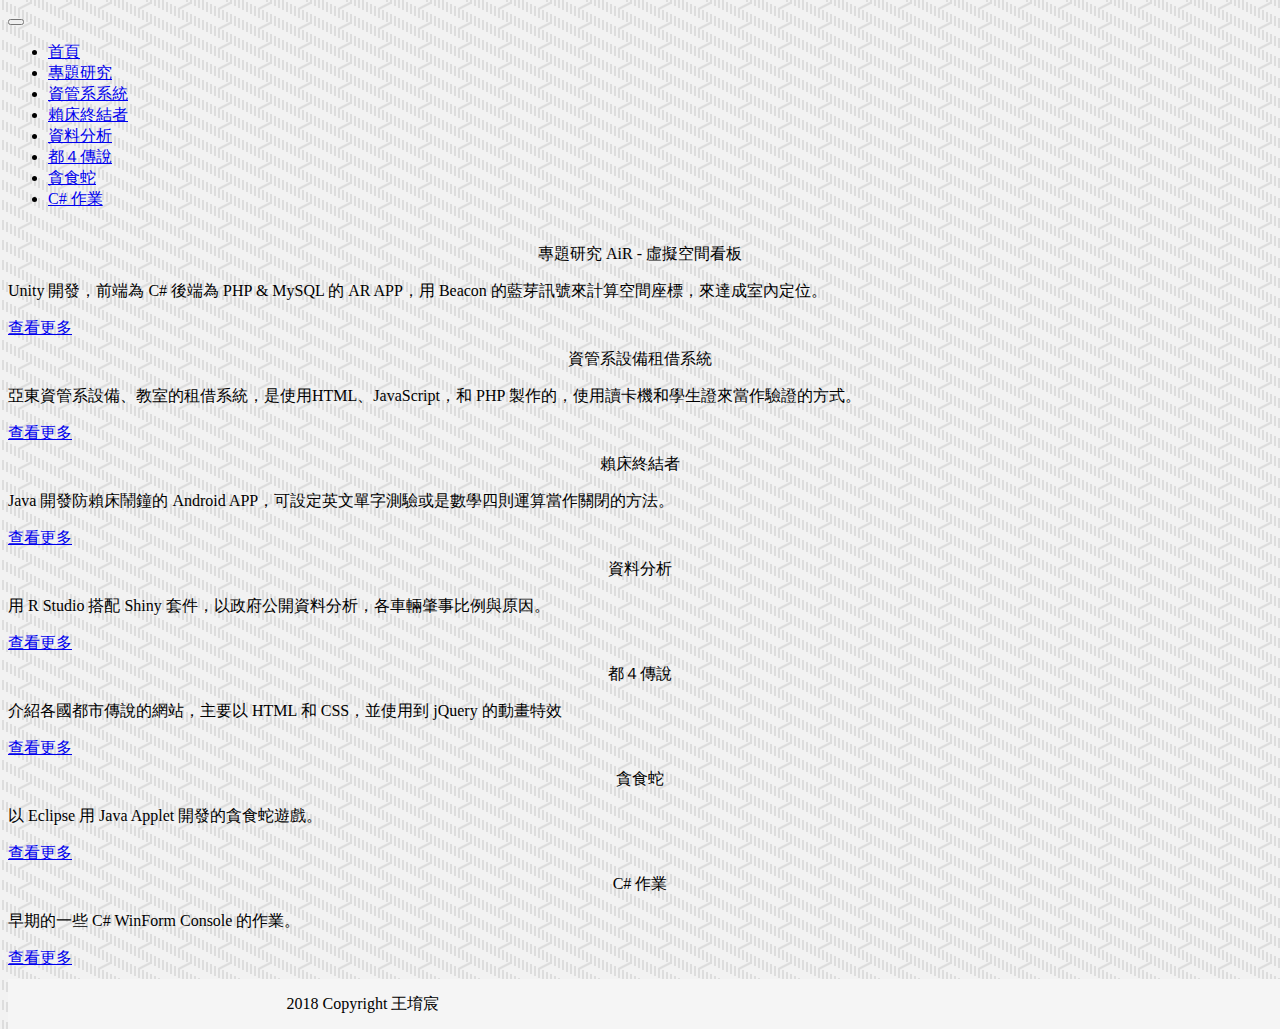
<file: index.html>
<!DOCTYPE html>
<html lang="en">

<head>

    <!-- Bootstrap -->
    <link rel="stylesheet" href="https://stackpath.bootstrapcdn.com/bootstrap/4.1.1/css/bootstrap.min.css" integrity="sha384-WskhaSGFgHYWDcbwN70/dfYBj47jz9qbsMId/iRN3ewGhXQFZCSftd1LZCfmhktB"
        crossorigin="anonymous">
    <link rel="stylesheet" type="text/css" href="css/style.css">
    <meta charset="UTF-8">
    <meta name="viewport" content="width=device-width, initial-scale=1.0">
    <meta http-equiv="X-UA-Compatible" content="ie=edge">
    <title>王堉宸 作品集</title>


</head>

<body>

    <nav class="navbar navbar-expand-lg navbar-dark bg-dark">
        <button class="navbar-toggler" type="button" data-toggle="collapse" data-target="#navbarText" aria-controls="navbarText"
            aria-expanded="false" aria-label="Toggle navigation">
            <span class="navbar-toggler-icon"></span>
        </button>
        <div class="collapse navbar-collapse" id="navbarText">
            <ul class="navbar-nav mr-auto">
                <li class="nav-item active">
                    <a class="nav-link" href="index.html">首頁</a>
                </li>
                <li class="nav-item">
                    <a class="nav-link" href="research.html">專題研究</a>
                </li>
                <li class="nav-item">
                    <a class="nav-link" href="imSystem.html">資管系系統</a>
                </li>
                <li class="nav-item">
                    <a class="nav-link" href="alarm.html">賴床終結者</a>
                </li>
                <li class="nav-item">
                    <a class="nav-link" href="dataAnalysis.html">資料分析</a>
                </li>
                <li class="nav-item">
                    <a class="nav-link" href="legend.html">都４傳說</a>
                </li>
                <li class="nav-item">
                    <a class="nav-link" href="snake.html">貪食蛇</a>
                </li>
                <li class="nav-item">
                    <a class="nav-link" href="cSharp.html">C# 作業</a>
                </li>
            </ul>
        </div>
    </nav>

    <br>

    <div class="container">
        <div class="col-xs-12 col-sm-12">
            <div class="row">
                <div class="col-sm-4 ">
                    <div class="card bg-light mb-3 border border-secondary">
                        <div class="card-header font-weight-bold" style="text-align:center">專題研究 AiR - 虛擬空間看板</div>
                        <div class="card-body">
                            <p class="card-text">Unity 開發，前端為 C# 後端為 PHP & MySQL 的 AR APP，用 Beacon 的藍芽訊號來計算空間座標，來達成室內定位。</p>
                            <a href="research.html" class="btn btn-primary">查看更多</a>
                        </div>
                    </div>
                </div>
                <div class="col-sm-4">
                    <div class="card bg-light mb-3 border border-secondary">
                        <div class="card-header font-weight-bold" style="text-align:center">資管系設備租借系統</div>
                        <div class="card-body">
                            <p class="card-text">亞東資管系設備、教室的租借系統，是使用HTML、JavaScript，和 PHP 製作的，使用讀卡機和學生證來當作驗證的方式。</p>
                            <a href="imSystem.html" class="btn btn-primary">查看更多</a>
                        </div>
                    </div>
                </div>
                <div class="col-sm-4">
                    <div class="card bg-light mb-3 border border-secondary">
                        <div class="card-header font-weight-bold" style="text-align:center">賴床終結者</div>
                        <div class="card-body">
                            <p class="card-text">Java 開發防賴床鬧鐘的 Android APP，可設定英文單字測驗或是數學四則運算當作關閉的方法。</p>
                            <a href="alarm.html" class="btn btn-primary">查看更多</a>
                        </div>
                    </div>
                </div>
                <div class="col-sm-4">
                    <div class="card bg-light mb-3 border border-secondary">
                        <div class="card-header font-weight-bold" style="text-align:center">資料分析</div>
                        <div class="card-body">
                            <p class="card-text">用 R Studio 搭配 Shiny 套件，以政府公開資料分析，各車輛肇事比例與原因。</p>
                            <a href="dataAnalysis.html" class="btn btn-primary">查看更多</a>
                        </div>
                    </div>
                </div>
                <div class="col-sm-4">
                    <div class="card bg-light mb-3 border border-secondary">
                        <div class="card-header font-weight-bold" style="text-align:center">都４傳說</div>
                        <div class="card-body">
                            <p class="card-text">介紹各國都市傳說的網站，主要以 HTML 和 CSS，並使用到 jQuery 的動畫特效</p>
                            <a href="legend.html" class="btn btn-primary">查看更多</a>
                        </div>
                    </div>
                </div>
                <div class="col-sm-4">
                    <div class="card bg-light mb-3 border border-secondary">
                        <div class="card-header font-weight-bold" style="text-align:center">貪食蛇</div>
                        <div class="card-body">
                            <p class="card-text">以 Eclipse 用 Java Applet 開發的貪食蛇遊戲。</p>
                            <a href="snake.html" class="btn btn-primary">查看更多</a>
                        </div>
                    </div>
                </div>
                <div class="col-sm-4">
                    <div class="card bg-light mb-3 border border-secondary">
                        <div class="card-header font-weight-bold" style="text-align:center">C# 作業</div>
                        <div class="card-body">
                            <p class="card-text">早期的一些 C# WinForm Console 的作業。</p>
                            <a href="cSharp.html" class="btn btn-primary">查看更多</a>
                        </div>
                    </div>
                </div>

            </div>
        </div>
    </div>

    <footer class="footer">
        <div class="fcontainer">
            <span class="text-muted">2018 Copyright 王堉宸</span>
        </div>
    </footer>


    <!-- jQuery (necessary for Bootstrap's JavaScript plugins) -->
    <script src="https://code.jquery.com/jquery-3.3.1.slim.min.js" integrity="sha384-q8i/X+965DzO0rT7abK41JStQIAqVgRVzpbzo5smXKp4YfRvH+8abtTE1Pi6jizo"
        crossorigin="anonymous"></script>
    <script src="https://cdnjs.cloudflare.com/ajax/libs/popper.js/1.14.3/umd/popper.min.js" integrity="sha384-ZMP7rVo3mIykV+2+9J3UJ46jBk0WLaUAdn689aCwoqbBJiSnjAK/l8WvCWPIPm49"
        crossorigin="anonymous"></script>
    <script src="https://stackpath.bootstrapcdn.com/bootstrap/4.1.1/js/bootstrap.min.js" integrity="sha384-smHYKdLADwkXOn1EmN1qk/HfnUcbVRZyYmZ4qpPea6sjB/pTJ0euyQp0Mk8ck+5T"
        crossorigin="anonymous"></script>

    <button type="button" id="BackTop" class="toTop-arrow"></button>
    <script>
        $(function () {
            $('#BackTop').click(function () {
                $('html,body').animate({ scrollTop: 0 }, 333);
            });
            $(window).scroll(function () {
                if ($(this).scrollTop() > 300) {
                    $('#BackTop').fadeIn(222);
                } else {
                    $('#BackTop').stop().fadeOut(222);
                }
            }).scroll();
        });
    </script>

</body>

</html>
</file>
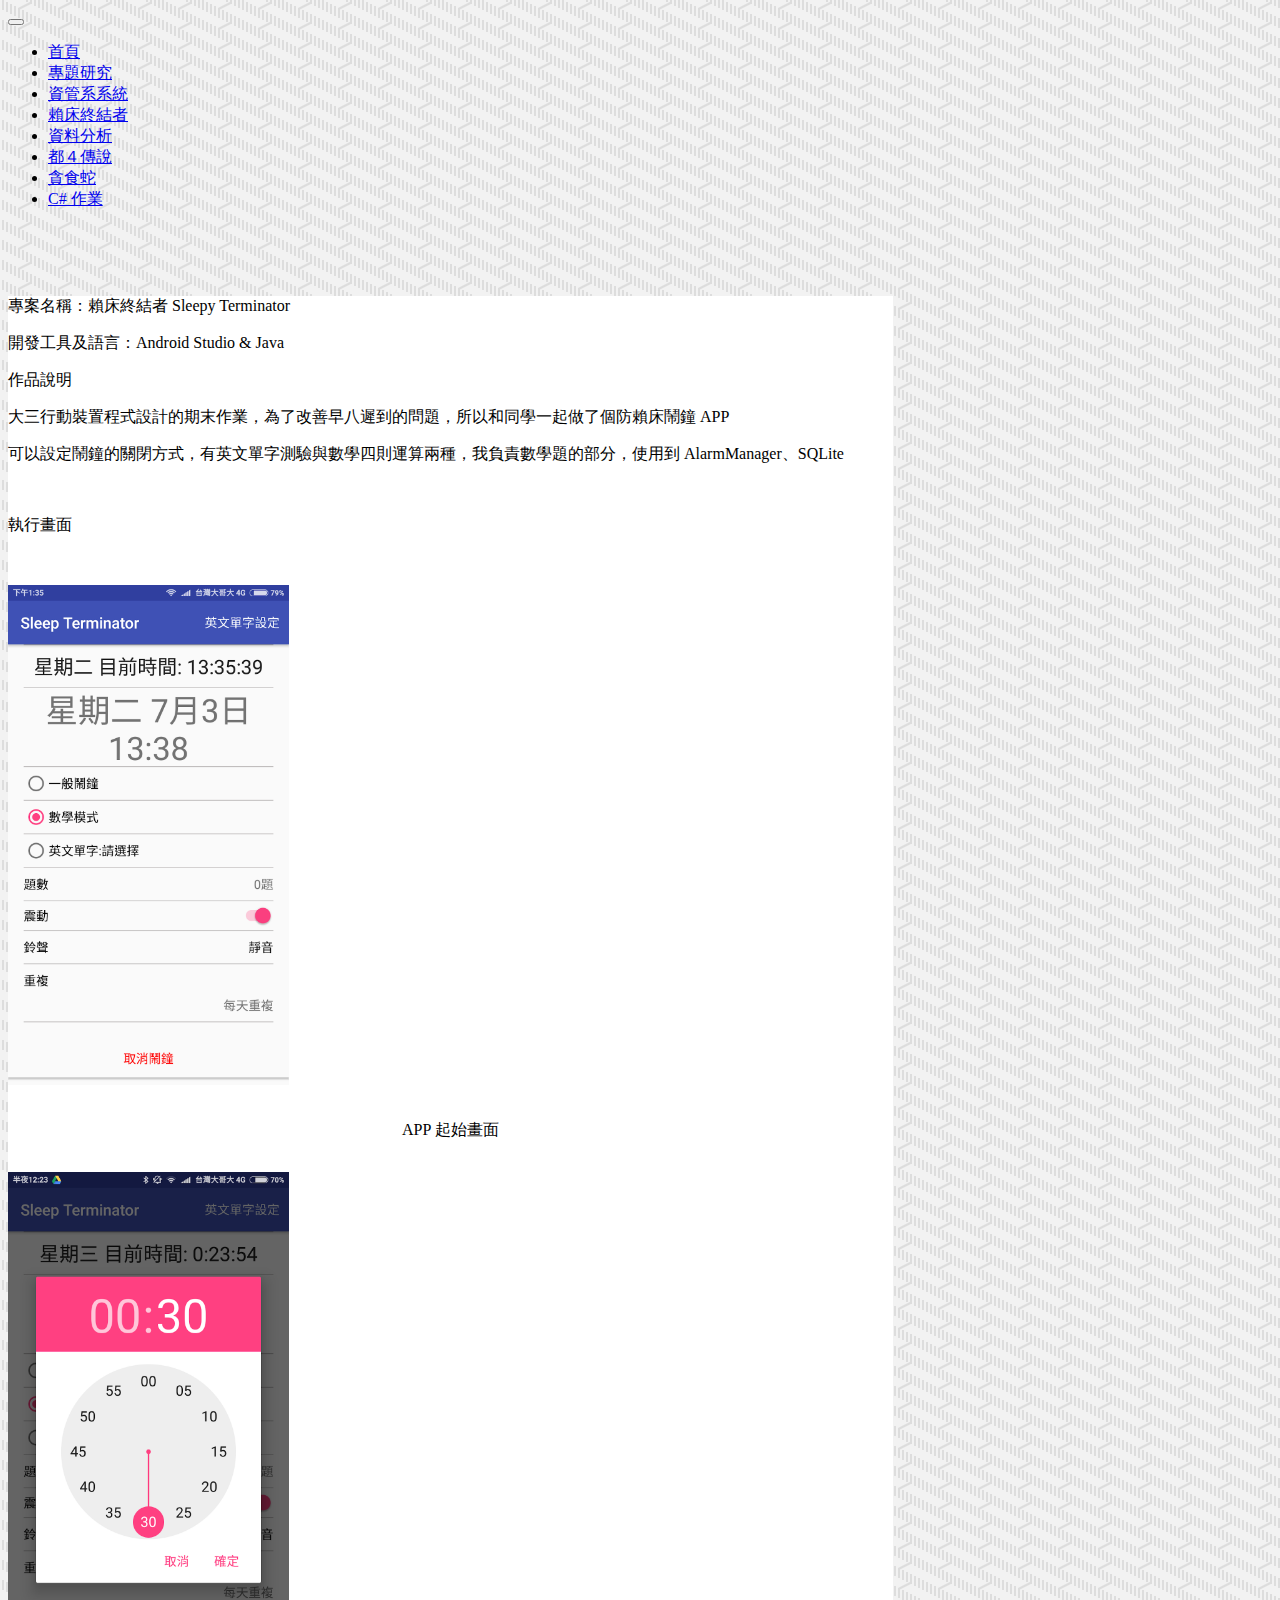
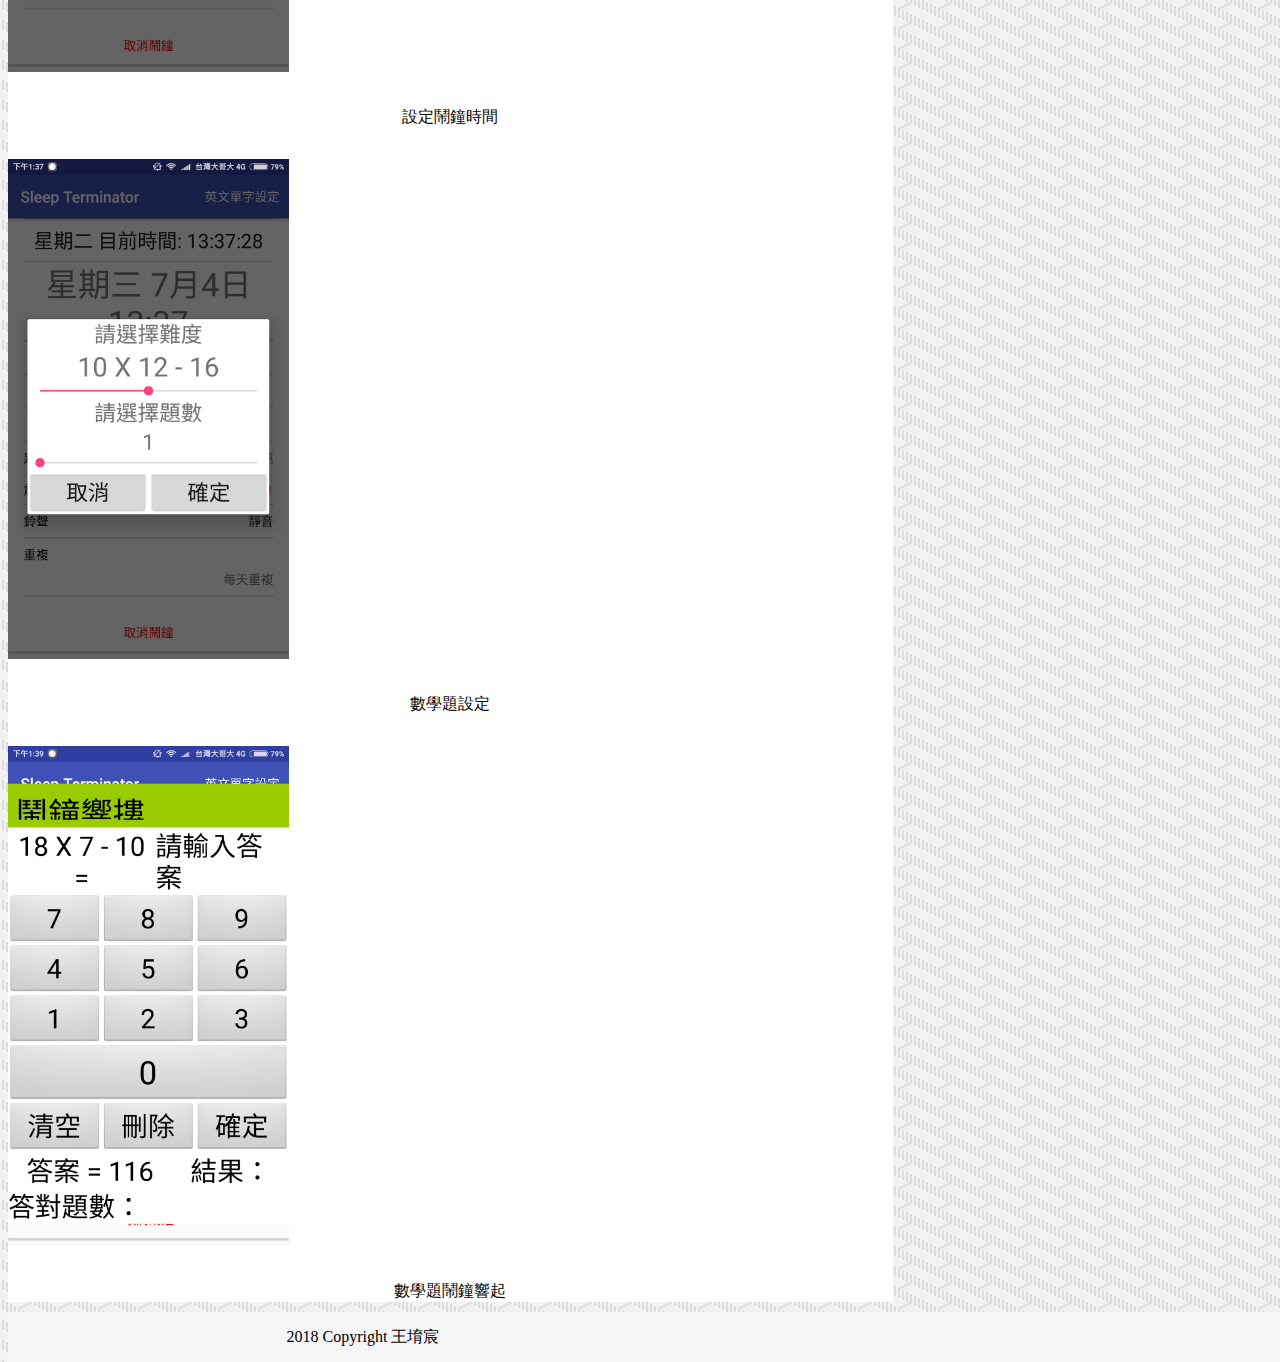
<file: alarm.html>
<!DOCTYPE html>
<html lang="en">

<head>

    <!-- Bootstrap -->
    <link rel="stylesheet" href="https://stackpath.bootstrapcdn.com/bootstrap/4.1.1/css/bootstrap.min.css" integrity="sha384-WskhaSGFgHYWDcbwN70/dfYBj47jz9qbsMId/iRN3ewGhXQFZCSftd1LZCfmhktB"
        crossorigin="anonymous">
    <link rel="stylesheet" type="text/css" href="css/style.css">
    <link href="css/lightbox.css" rel="stylesheet">
    <meta charset="UTF-8">
    <meta name="viewport" content="width=device-width, initial-scale=1.0">
    <meta http-equiv="X-UA-Compatible" content="ie=edge">
    <title>賴床終結者</title>


</head>

<body>

    <nav class="navbar fixed-top navbar-expand-lg navbar-dark bg-dark">
        <button class="navbar-toggler" type="button" data-toggle="collapse" data-target="#navbarText" aria-controls="navbarText"
            aria-expanded="false" aria-label="Toggle navigation">
            <span class="navbar-toggler-icon"></span>
        </button>
        <div class="collapse navbar-collapse" id="navbarText">
            <ul class="navbar-nav mr-auto">
                <li class="nav-item">
                    <a class="nav-link" href="index.html">首頁</a>
                </li>
                <li class="nav-item">
                    <a class="nav-link" href="research.html">專題研究</a>
                </li>
                <li class="nav-item">
                    <a class="nav-link" href="imSystem.html">資管系系統</a>
                </li>
                <li class="nav-item active">
                    <a class="nav-link" href="alarm.html">賴床終結者</a>
                </li>
                <li class="nav-item">
                    <a class="nav-link" href="dataAnalysis.html">資料分析</a>
                </li>
                <li class="nav-item">
                    <a class="nav-link" href="legend.html">都４傳說</a>
                </li>
                <li class="nav-item">
                    <a class="nav-link" href="snake.html">貪食蛇</a>
                </li>
                <li class="nav-item">
                    <a class="nav-link" href="cSharp.html">C# 作業</a>
                </li>
            </ul>
        </div>
    </nav>

    <br>
    <br>
    <br>

    <div class="m-auto p-3 border border-info" style="width:70%; background-color: white;">
        <p>專案名稱：賴床終結者 Sleepy Terminator</p>
        <p>開發工具及語言：Android Studio & Java</p>
        <p>作品說明</p>
        <p>大三行動裝置程式設計的期末作業，為了改善早八遲到的問題，所以和同學一起做了個防賴床鬧鐘 APP</p>
        <p>可以設定鬧鐘的關閉方式，有英文單字測驗與數學四則運算兩種，我負責數學題的部分，使用到 AlarmManager、SQLite</p>
        <br>
        
        <p>執行畫面</p>
        <br>

        <div class="m-auto">
            <a href='images/alarm/alarm1.png' data-lightbox='image' data-title='起始畫面' style="max-height:500px">
                <img src='images/alarm/alarm1.png' class="rounded mx-auto d-block image" style="max-height:500px">
            </a>
            <p style="text-align:center">APP 起始畫面</p>

            <a href='images/alarm/alarm2.png' data-lightbox='image' data-title='設定鬧鐘時間' style="max-height:500px">
                <img src='images/alarm/alarm2.png' class="rounded mx-auto d-block image" style="max-height:500px">
            </a>
            <p style="text-align:center">設定鬧鐘時間</p>

            <a href='images/alarm/alarm3.png' data-lightbox='image' data-title='數學題設定' style="max-height:500px">
                <img src='images/alarm/alarm3.png' class="rounded mx-auto d-block image" style="max-height:500px">
            </a>
            <p style="text-align:center">數學題設定</p>

            <a href='images/alarm/alarm4.png' data-lightbox='image' data-title='數學題鬧鐘響起' style="max-height:500px">
                <img src='images/alarm/alarm4.png' class="rounded mx-auto d-block image" style="max-height:500px">
            </a>
            <p style="text-align:center">數學題鬧鐘響起</p>

        </div>

    </div>


    <footer class="footer">
        <div class="fcontainer">
            <span class="text-muted">2018 Copyright 王堉宸</span>
        </div>
    </footer>




    <!-- jQuery (necessary for Bootstrap's JavaScript plugins) -->
    <script src="https://code.jquery.com/jquery-3.3.1.slim.min.js" integrity="sha384-q8i/X+965DzO0rT7abK41JStQIAqVgRVzpbzo5smXKp4YfRvH+8abtTE1Pi6jizo"
        crossorigin="anonymous"></script>
    <script src="https://cdnjs.cloudflare.com/ajax/libs/popper.js/1.14.3/umd/popper.min.js" integrity="sha384-ZMP7rVo3mIykV+2+9J3UJ46jBk0WLaUAdn689aCwoqbBJiSnjAK/l8WvCWPIPm49"
        crossorigin="anonymous"></script>
    <script src="https://stackpath.bootstrapcdn.com/bootstrap/4.1.1/js/bootstrap.min.js" integrity="sha384-smHYKdLADwkXOn1EmN1qk/HfnUcbVRZyYmZ4qpPea6sjB/pTJ0euyQp0Mk8ck+5T"
        crossorigin="anonymous"></script>

    <script src="js/lightbox-plus-jquery.js"></script>

    <button type="button" id="BackTop" class="toTop-arrow"></button>
    <script>
        $(function () {
            $('#BackTop').click(function () {
                $('html,body').animate({ scrollTop: 0 }, 333);
            });
            $(window).scroll(function () {
                if ($(this).scrollTop() > 300) {
                    $('#BackTop').fadeIn(222);
                } else {
                    $('#BackTop').stop().fadeOut(222);
                }
            }).scroll();
        });
    </script>

</body>

</html>
</file>
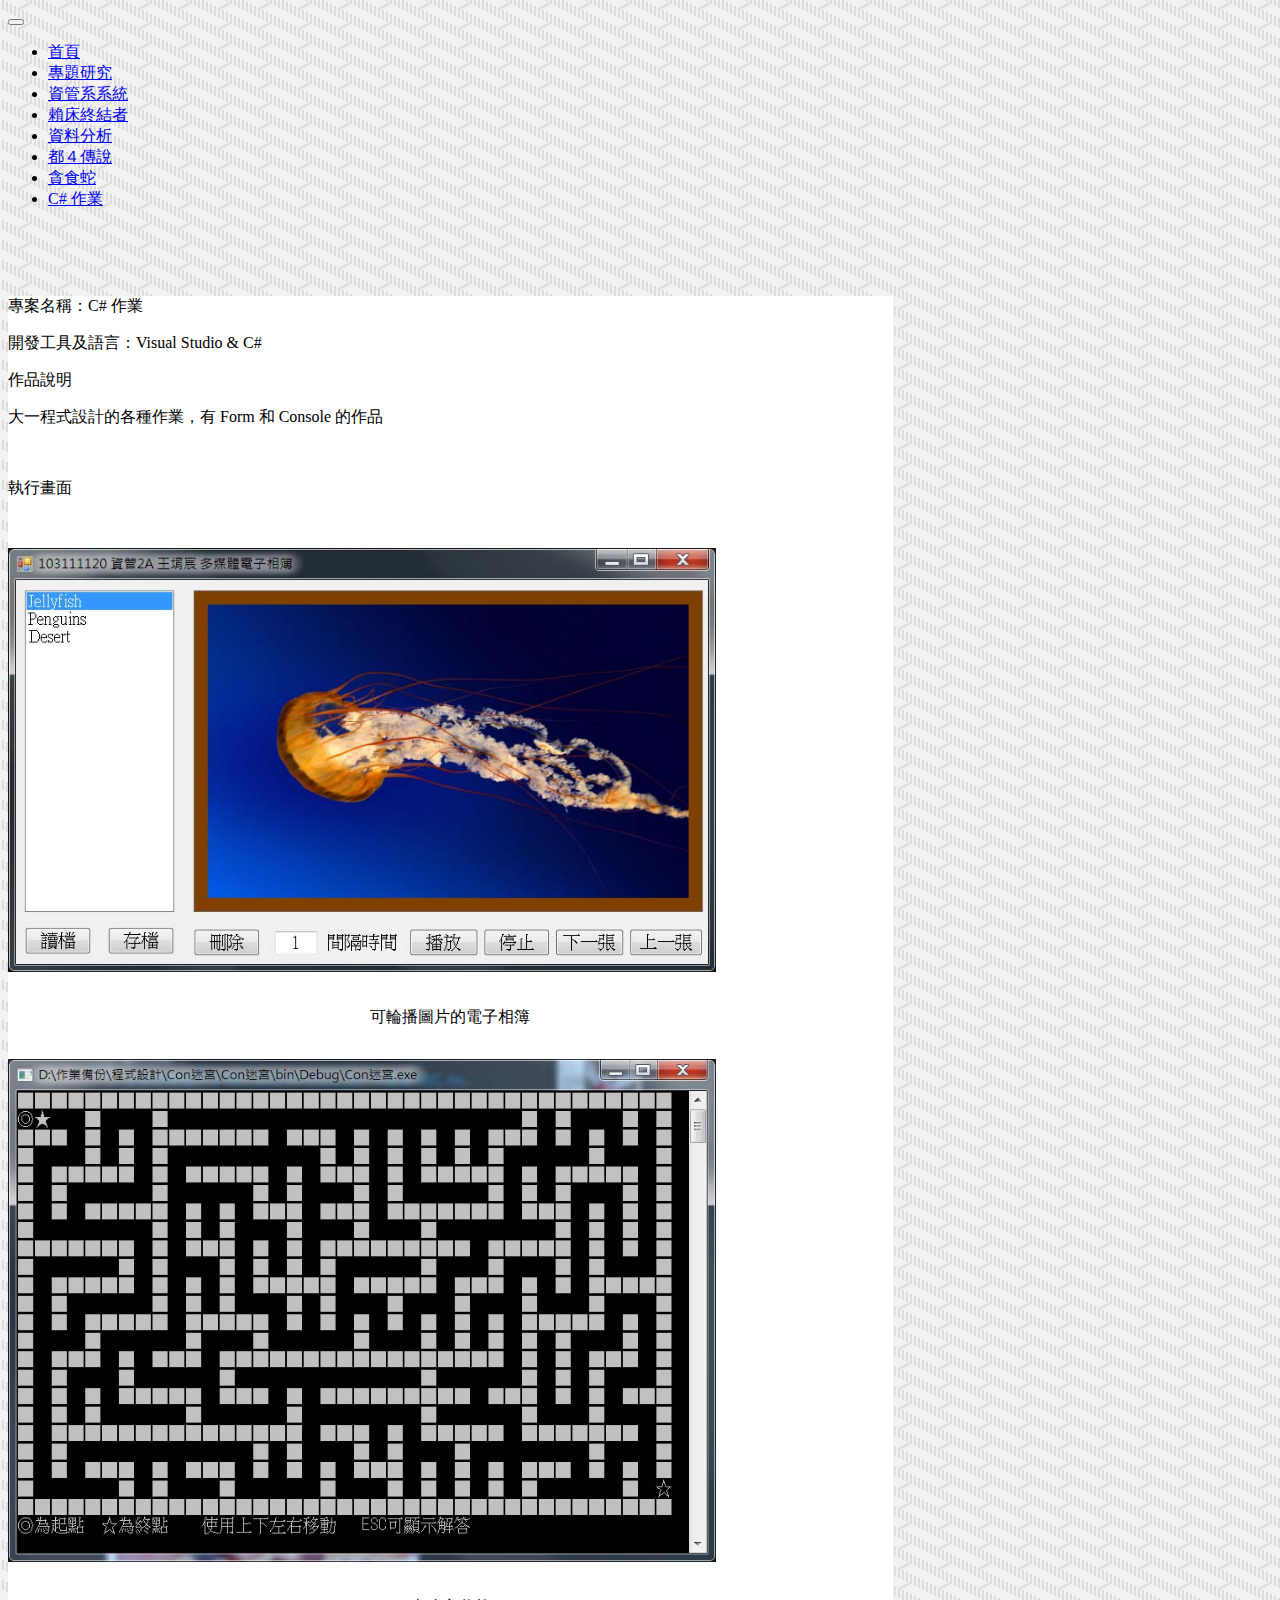
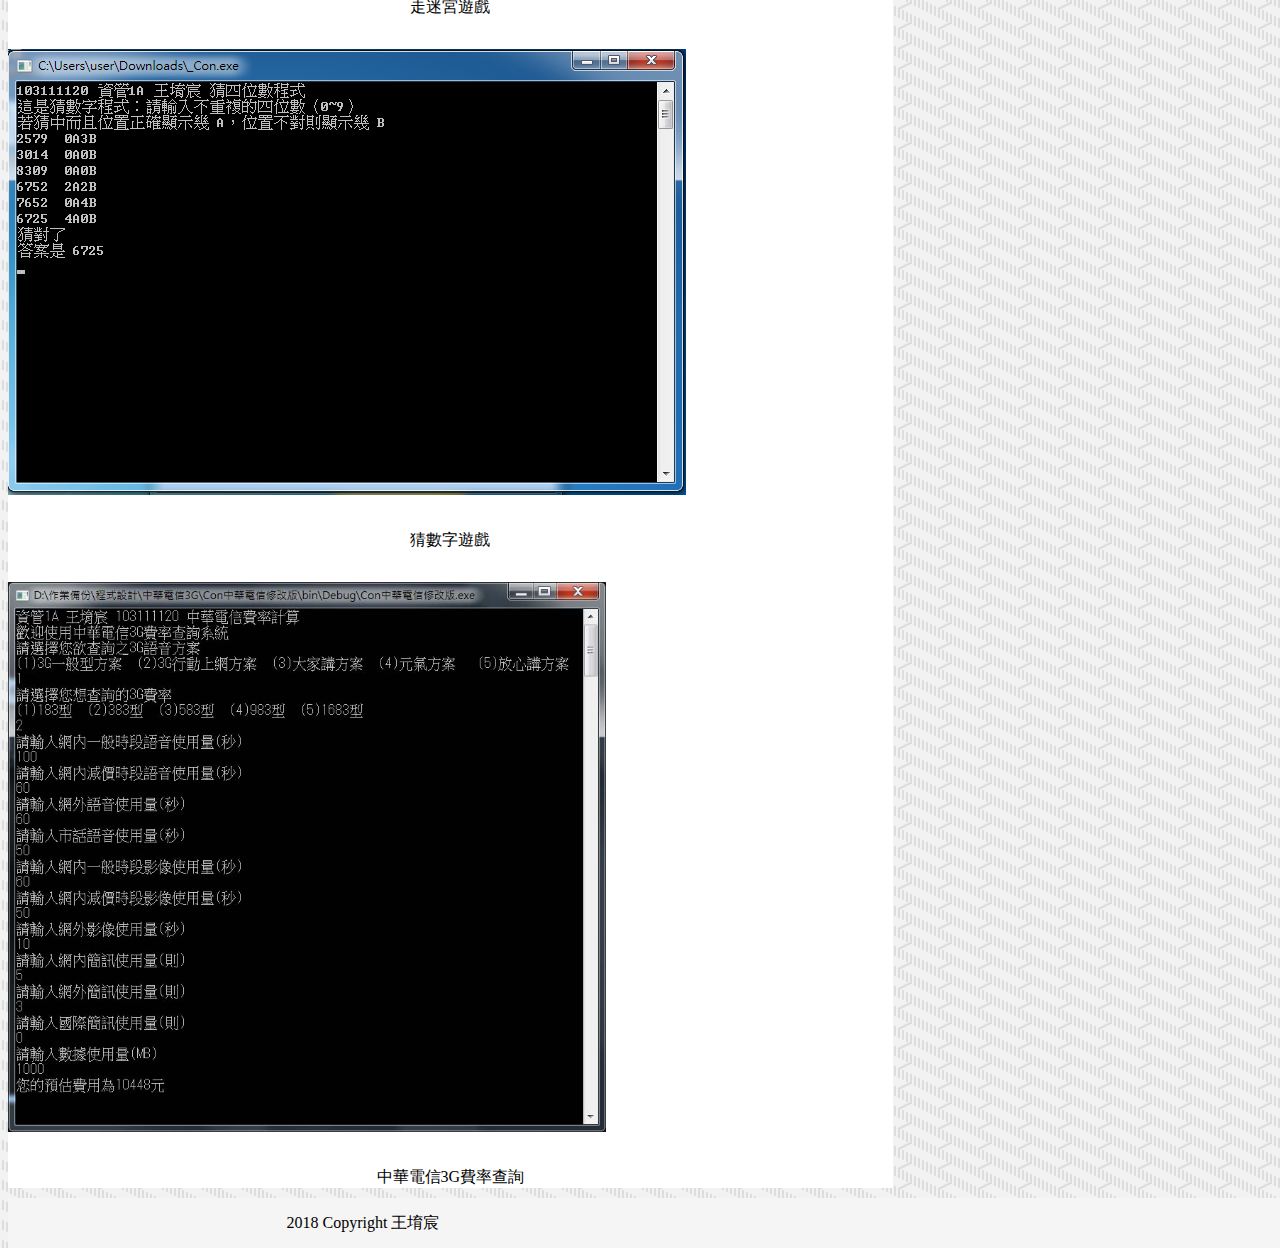
<file: cSharp.html>
<!DOCTYPE html>
<html lang="en">

<head>

    <!-- Bootstrap -->
    <link rel="stylesheet" href="https://stackpath.bootstrapcdn.com/bootstrap/4.1.1/css/bootstrap.min.css" integrity="sha384-WskhaSGFgHYWDcbwN70/dfYBj47jz9qbsMId/iRN3ewGhXQFZCSftd1LZCfmhktB"
        crossorigin="anonymous">
    <link rel="stylesheet" type="text/css" href="css/style.css">
    <link href="css/lightbox.css" rel="stylesheet">
    <meta charset="UTF-8">
    <meta name="viewport" content="width=device-width, initial-scale=1.0">
    <meta http-equiv="X-UA-Compatible" content="ie=edge">
    <title>C# 作業</title>


</head>

<body>

    <nav class="navbar fixed-top navbar-expand-lg navbar-dark bg-dark">
        <button class="navbar-toggler" type="button" data-toggle="collapse" data-target="#navbarText" aria-controls="navbarText"
            aria-expanded="false" aria-label="Toggle navigation">
            <span class="navbar-toggler-icon"></span>
        </button>
        <div class="collapse navbar-collapse" id="navbarText">
            <ul class="navbar-nav mr-auto">
                <li class="nav-item">
                    <a class="nav-link" href="index.html">首頁</a>
                </li>
                <li class="nav-item">
                    <a class="nav-link" href="research.html">專題研究</a>
                </li>
                <li class="nav-item">
                    <a class="nav-link" href="imSystem.html">資管系系統</a>
                </li>
                <li class="nav-item">
                    <a class="nav-link" href="alarm.html">賴床終結者</a>
                </li>
                <li class="nav-item">
                    <a class="nav-link" href="dataAnalysis.html">資料分析</a>
                </li>
                <li class="nav-item">
                    <a class="nav-link" href="legend.html">都４傳說</a>
                </li>
                <li class="nav-item">
                    <a class="nav-link" href="snake.html">貪食蛇</a>
                </li>
                <li class="nav-item active">
                    <a class="nav-link" href="cSharp.html">C# 作業</a>
                </li>
            </ul>
        </div>
    </nav>

    <br>
    <br>
    <br>

    <div class="m-auto p-3 border border-info" style="width:70%; background-color: white;">
        <p>專案名稱：C# 作業</p>
        <p>開發工具及語言：Visual Studio & C#</p>
        <p>作品說明</p>
        <p>大一程式設計的各種作業，有 Form 和 Console 的作品</p>
        <br>

        <p>執行畫面</p>
        <br>

        <div class="m-auto">
            <a href='images/cSharp/cSharp1.jpg' data-lightbox='image' data-title='電子相簿'>
                <img src='images/cSharp/cSharp1.jpg' class="rounded mx-auto d-block image">
            </a>
            <p style="text-align:center">可輪播圖片的電子相簿</p>

            <a href='images/cSharp/cSharp2.jpg' data-lightbox='image' data-title='走迷宮'>
                <img src='images/cSharp/cSharp2.jpg' class="rounded mx-auto d-block image">
            </a>
            <p style="text-align:center">走迷宮遊戲</p>

            <a href='images/cSharp/cSharp3.jpg' data-lightbox='image' data-title='猜數字'>
                <img src='images/cSharp/cSharp3.jpg' class="rounded mx-auto d-block image">
            </a>
            <p style="text-align:center">猜數字遊戲</p>

            <a href='images/cSharp/cSharp4.jpg' data-lightbox='image' data-title='中華電信3G費率查詢' style="max-height:550px">
                <img src='images/cSharp/cSharp4.jpg' class="rounded mx-auto d-block image" style="max-height:550px">
            </a>
            <p style="text-align:center">中華電信3G費率查詢</p>

        </div>

    </div>


    <footer class="footer">
        <div class="fcontainer">
            <span class="text-muted">2018 Copyright 王堉宸</span>
        </div>
    </footer>




    <!-- jQuery (necessary for Bootstrap's JavaScript plugins) -->
    <script src="https://code.jquery.com/jquery-3.3.1.slim.min.js" integrity="sha384-q8i/X+965DzO0rT7abK41JStQIAqVgRVzpbzo5smXKp4YfRvH+8abtTE1Pi6jizo"
        crossorigin="anonymous"></script>
    <script src="https://cdnjs.cloudflare.com/ajax/libs/popper.js/1.14.3/umd/popper.min.js" integrity="sha384-ZMP7rVo3mIykV+2+9J3UJ46jBk0WLaUAdn689aCwoqbBJiSnjAK/l8WvCWPIPm49"
        crossorigin="anonymous"></script>
    <script src="https://stackpath.bootstrapcdn.com/bootstrap/4.1.1/js/bootstrap.min.js" integrity="sha384-smHYKdLADwkXOn1EmN1qk/HfnUcbVRZyYmZ4qpPea6sjB/pTJ0euyQp0Mk8ck+5T"
        crossorigin="anonymous"></script>

    <script src="js/lightbox-plus-jquery.js"></script>

    <button type="button" id="BackTop" class="toTop-arrow"></button>
    <script>
        $(function () {
            $('#BackTop').click(function () {
                $('html,body').animate({ scrollTop: 0 }, 333);
            });
            $(window).scroll(function () {
                if ($(this).scrollTop() > 300) {
                    $('#BackTop').fadeIn(222);
                } else {
                    $('#BackTop').stop().fadeOut(222);
                }
            }).scroll();
        });
    </script>

</body>

</html>
</file>
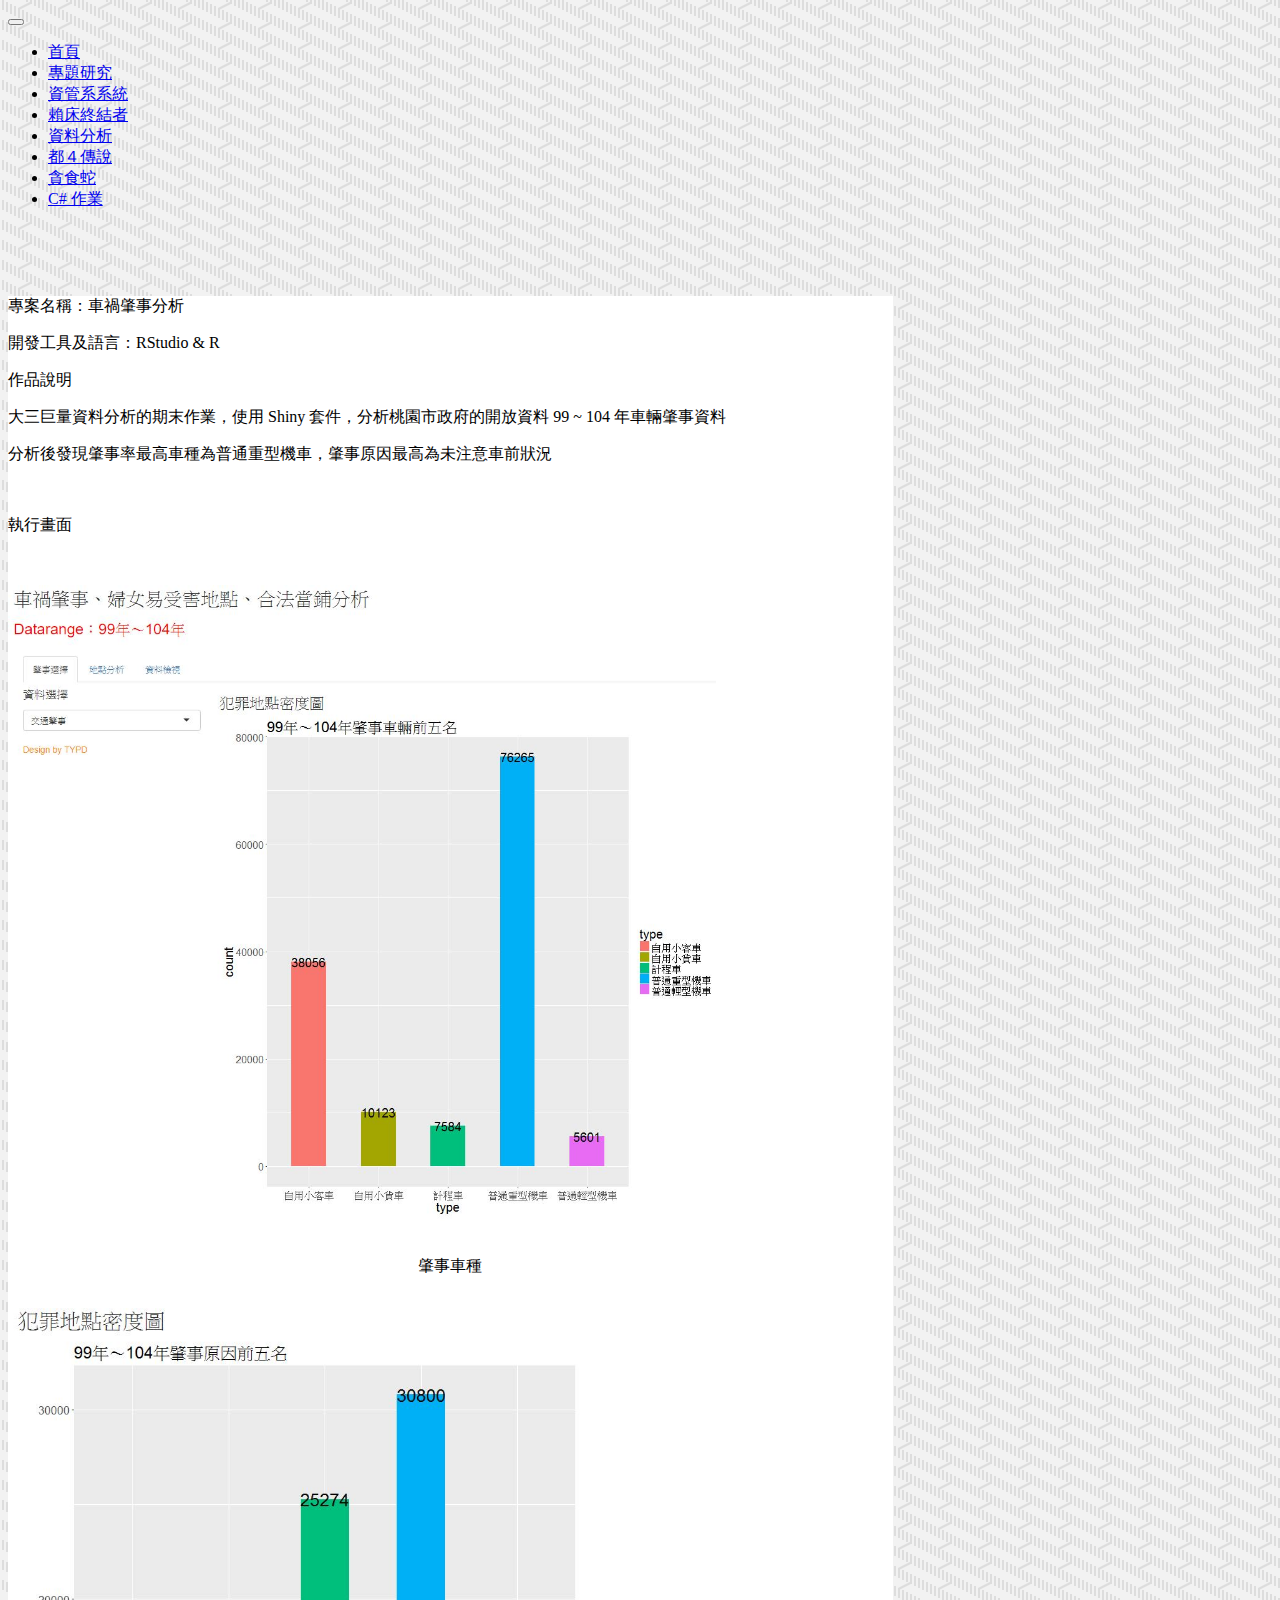
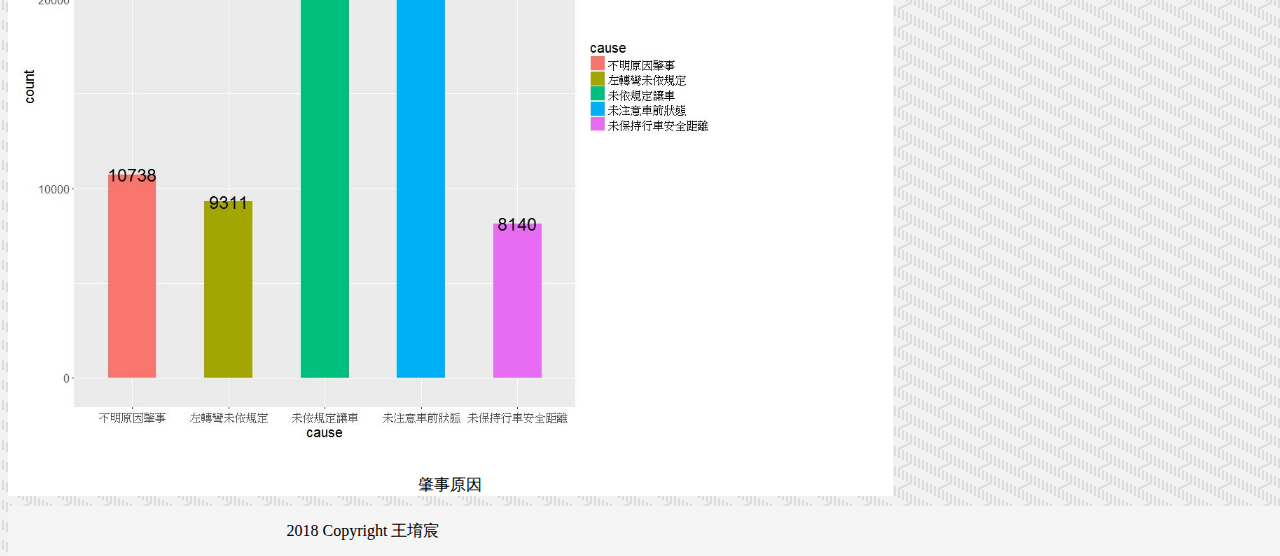
<file: dataAnalysis.html>
<!DOCTYPE html>
<html lang="en">

<head>

    <!-- Bootstrap -->
    <link rel="stylesheet" href="https://stackpath.bootstrapcdn.com/bootstrap/4.1.1/css/bootstrap.min.css" integrity="sha384-WskhaSGFgHYWDcbwN70/dfYBj47jz9qbsMId/iRN3ewGhXQFZCSftd1LZCfmhktB"
        crossorigin="anonymous">
    <link rel="stylesheet" type="text/css" href="css/style.css">
    <link href="css/lightbox.css" rel="stylesheet">
    <meta charset="UTF-8">
    <meta name="viewport" content="width=device-width, initial-scale=1.0">
    <meta http-equiv="X-UA-Compatible" content="ie=edge">
    <title>資料分析</title>


</head>

<body>

    <nav class="navbar fixed-top navbar-expand-lg navbar-dark bg-dark">
        <button class="navbar-toggler" type="button" data-toggle="collapse" data-target="#navbarText" aria-controls="navbarText"
            aria-expanded="false" aria-label="Toggle navigation">
            <span class="navbar-toggler-icon"></span>
        </button>
        <div class="collapse navbar-collapse" id="navbarText">
            <ul class="navbar-nav mr-auto">
                <li class="nav-item">
                    <a class="nav-link" href="index.html">首頁</a>
                </li>
                <li class="nav-item">
                    <a class="nav-link" href="research.html">專題研究</a>
                </li>
                <li class="nav-item">
                    <a class="nav-link" href="imSystem.html">資管系系統</a>
                </li>
                <li class="nav-item">
                    <a class="nav-link" href="alarm.html">賴床終結者</a>
                </li>
                <li class="nav-item active">
                    <a class="nav-link" href="dataAnalysis.html">資料分析</a>
                </li>
                <li class="nav-item">
                    <a class="nav-link" href="legend.html">都４傳說</a>
                </li>
                <li class="nav-item">
                    <a class="nav-link" href="snake.html">貪食蛇</a>
                </li>
                <li class="nav-item">
                    <a class="nav-link" href="cSharp.html">C# 作業</a>
                </li>
            </ul>
        </div>
    </nav>

    <br>
    <br>
    <br>

    <div class="m-auto p-3 border border-info" style="width:70%; background-color: white;">
        <p>專案名稱：車禍肇事分析</p>
        <p>開發工具及語言：RStudio & R</p>
        <p>作品說明</p>
        <p>大三巨量資料分析的期末作業，使用 Shiny 套件，分析桃園市政府的開放資料 99 ~ 104 年車輛肇事資料</p>
        <p>分析後發現肇事率最高車種為普通重型機車，肇事原因最高為未注意車前狀況</p>
        <br>
        
        <p>執行畫面</p>
        <br>

        <div class="m-auto">
            <a href='images/analysis/analysis1.jpg' data-lightbox='image' data-title='肇事車種'>
                <img src='images/analysis/analysis1.jpg' class="rounded mx-auto d-block image">
            </a>
            <p style="text-align:center">肇事車種</p>

            <a href='images/analysis/analysis2.jpg' data-lightbox='image' data-title='肇事原因'>
                <img src='images/analysis/analysis2.jpg' class="rounded mx-auto d-block image">
            </a>
            <p style="text-align:center">肇事原因</p>

        </div>

    </div>


    <footer class="footer">
        <div class="fcontainer">
            <span class="text-muted">2018 Copyright 王堉宸</span>
        </div>
    </footer>




    <!-- jQuery (necessary for Bootstrap's JavaScript plugins) -->
    <script src="https://code.jquery.com/jquery-3.3.1.slim.min.js" integrity="sha384-q8i/X+965DzO0rT7abK41JStQIAqVgRVzpbzo5smXKp4YfRvH+8abtTE1Pi6jizo"
        crossorigin="anonymous"></script>
    <script src="https://cdnjs.cloudflare.com/ajax/libs/popper.js/1.14.3/umd/popper.min.js" integrity="sha384-ZMP7rVo3mIykV+2+9J3UJ46jBk0WLaUAdn689aCwoqbBJiSnjAK/l8WvCWPIPm49"
        crossorigin="anonymous"></script>
    <script src="https://stackpath.bootstrapcdn.com/bootstrap/4.1.1/js/bootstrap.min.js" integrity="sha384-smHYKdLADwkXOn1EmN1qk/HfnUcbVRZyYmZ4qpPea6sjB/pTJ0euyQp0Mk8ck+5T"
        crossorigin="anonymous"></script>

    <script src="js/lightbox-plus-jquery.js"></script>

    <button type="button" id="BackTop" class="toTop-arrow"></button>
    <script>
        $(function () {
            $('#BackTop').click(function () {
                $('html,body').animate({ scrollTop: 0 }, 333);
            });
            $(window).scroll(function () {
                if ($(this).scrollTop() > 300) {
                    $('#BackTop').fadeIn(222);
                } else {
                    $('#BackTop').stop().fadeOut(222);
                }
            }).scroll();
        });
    </script>

</body>

</html>
</file>
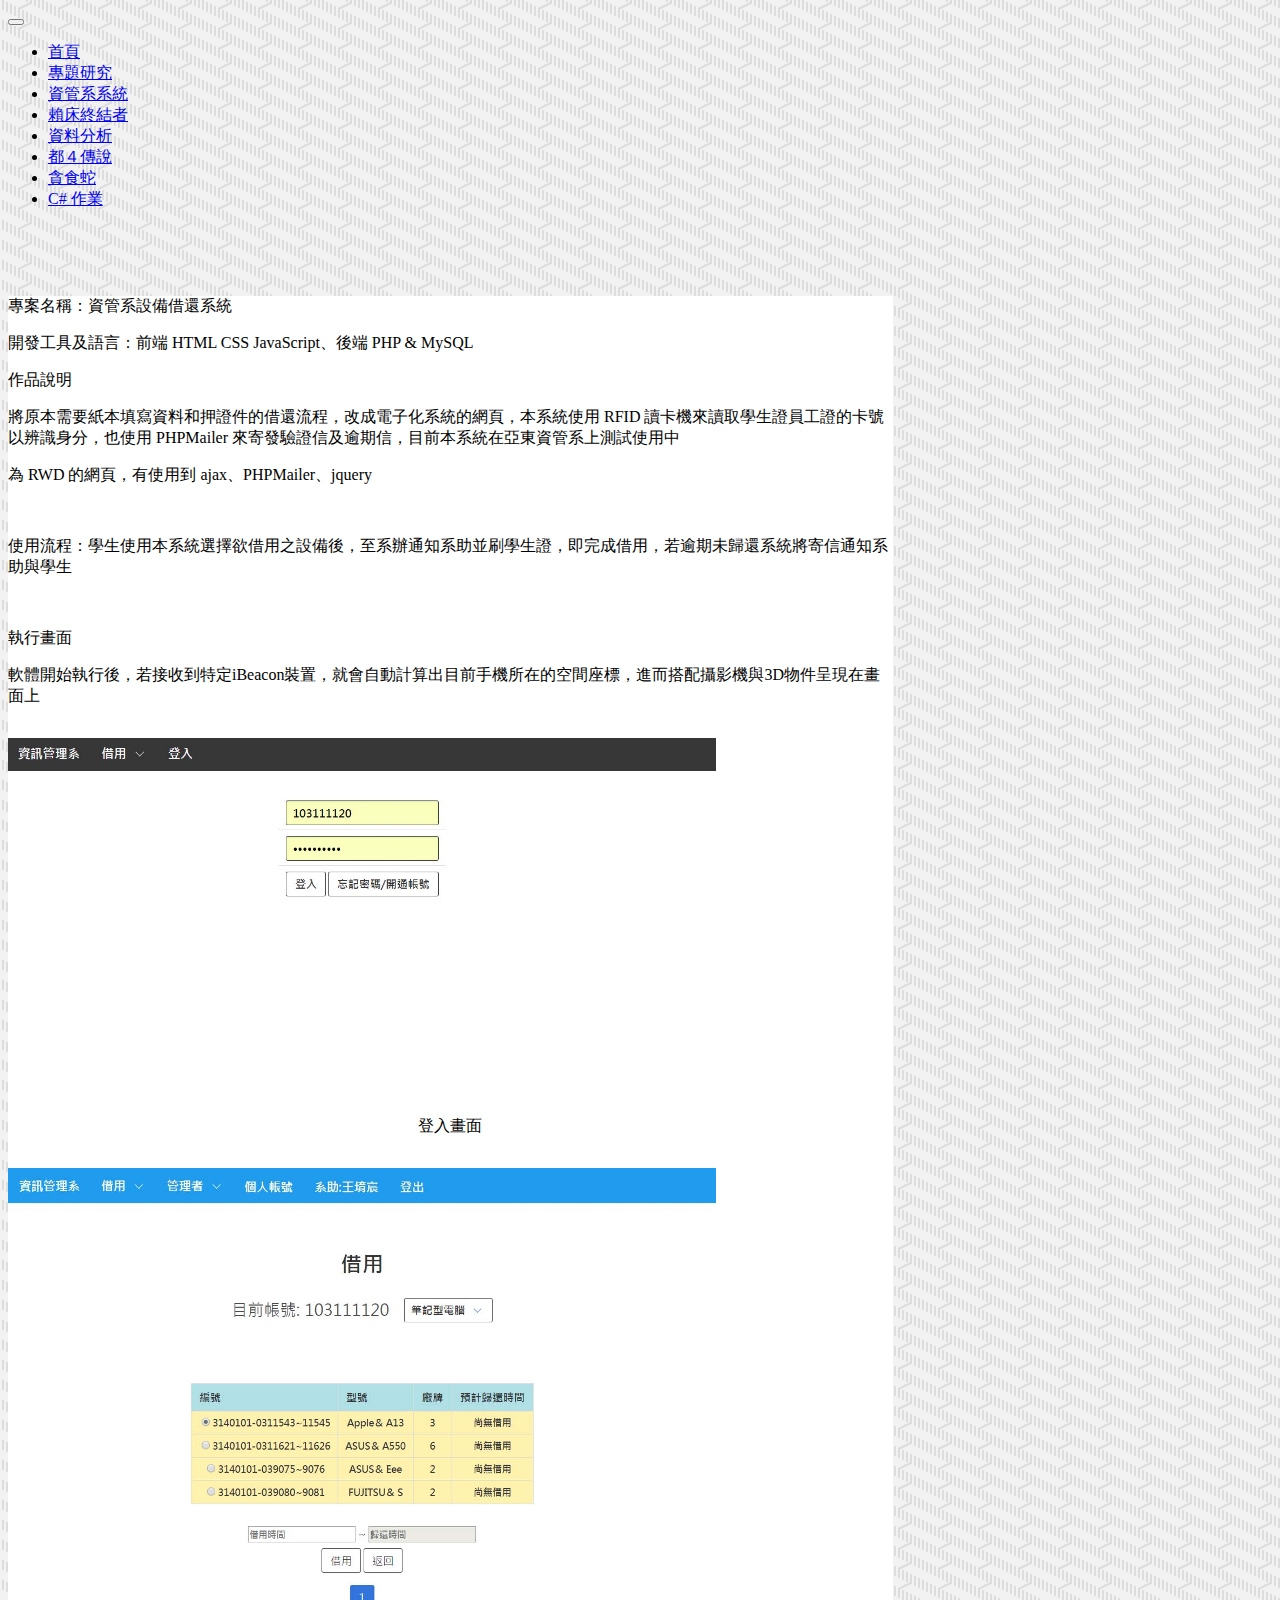
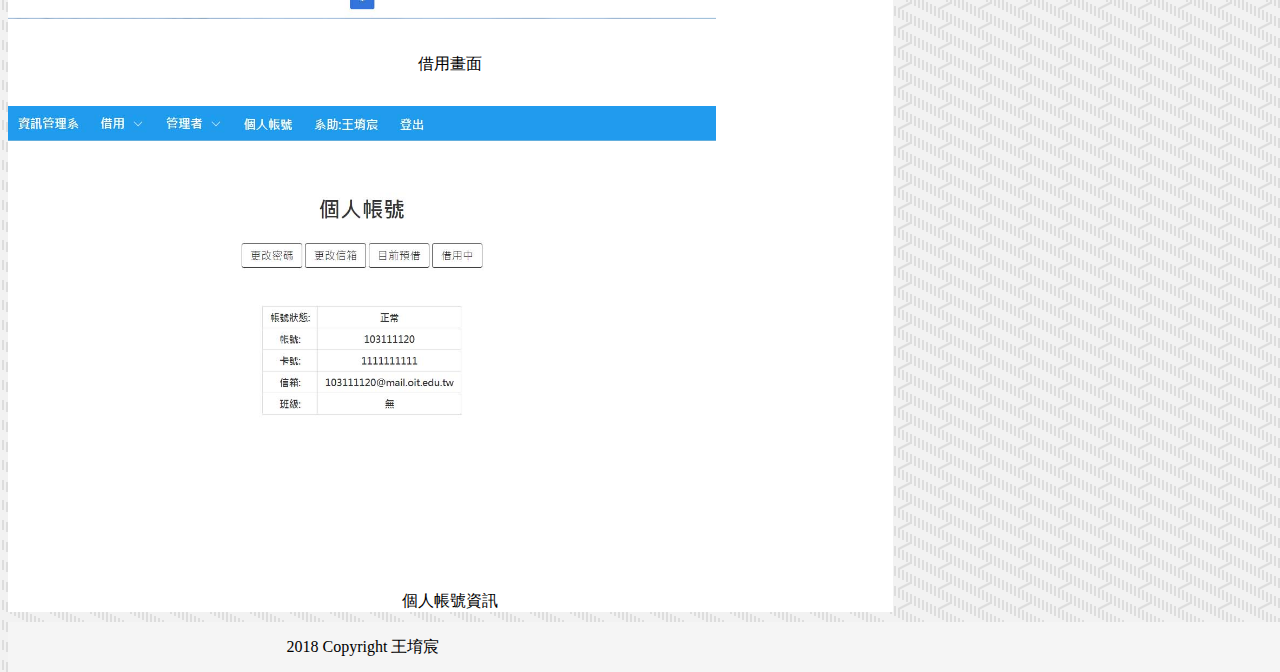
<file: imSystem.html>
<!DOCTYPE html>
<html lang="en">

<head>

    <!-- Bootstrap -->
    <link rel="stylesheet" href="https://stackpath.bootstrapcdn.com/bootstrap/4.1.1/css/bootstrap.min.css" integrity="sha384-WskhaSGFgHYWDcbwN70/dfYBj47jz9qbsMId/iRN3ewGhXQFZCSftd1LZCfmhktB"
        crossorigin="anonymous">
    <link rel="stylesheet" type="text/css" href="css/style.css">
    <link href="css/lightbox.css" rel="stylesheet">
    <meta charset="UTF-8">
    <meta name="viewport" content="width=device-width, initial-scale=1.0">
    <meta http-equiv="X-UA-Compatible" content="ie=edge">
    <title>資管系設備借還系統</title>


</head>

<body>

    <nav class="navbar fixed-top navbar-expand-lg navbar-dark bg-dark">
        <button class="navbar-toggler" type="button" data-toggle="collapse" data-target="#navbarText" aria-controls="navbarText"
            aria-expanded="false" aria-label="Toggle navigation">
            <span class="navbar-toggler-icon"></span>
        </button>
        <div class="collapse navbar-collapse" id="navbarText">
            <ul class="navbar-nav mr-auto">
                <li class="nav-item">
                    <a class="nav-link" href="index.html">首頁</a>
                </li>
                <li class="nav-item">
                    <a class="nav-link" href="research.html">專題研究</a>
                </li>
                <li class="nav-item active">
                    <a class="nav-link" href="imSystem.html">資管系系統</a>
                </li>
                <li class="nav-item">
                    <a class="nav-link" href="alarm.html">賴床終結者</a>
                </li>
                <li class="nav-item">
                    <a class="nav-link" href="dataAnalysis.html">資料分析</a>
                </li>
                <li class="nav-item">
                    <a class="nav-link" href="legend.html">都４傳說</a>
                </li>
                <li class="nav-item">
                    <a class="nav-link" href="snake.html">貪食蛇</a>
                </li>
                <li class="nav-item">
                    <a class="nav-link" href="cSharp.html">C# 作業</a>
                </li>
            </ul>
        </div>
    </nav>

    <br>
    <br>
    <br>

    <div class="m-auto p-3 border border-info" style="width:70%; background-color: white;">
        <p>專案名稱：資管系設備借還系統</p>
        <p>開發工具及語言：前端 HTML CSS JavaScript、後端 PHP & MySQL</p>
        <p>作品說明</p>
        <p>將原本需要紙本填寫資料和押證件的借還流程，改成電子化系統的網頁，本系統使用 RFID 讀卡機來讀取學生證員工證的卡號以辨識身分，也使用 PHPMailer 來寄發驗證信及逾期信，目前本系統在亞東資管系上測試使用中</p>
        <p>為 RWD 的網頁，有使用到 ajax、PHPMailer、jquery</p>
        <br>
        
        <p>使用流程：學生使用本系統選擇欲借用之設備後，至系辦通知系助並刷學生證，即完成借用，若逾期未歸還系統將寄信通知系助與學生</p>
        <br>
        
        <p>執行畫面</p>
        <p>軟體開始執行後，若接收到特定iBeacon裝置，就會自動計算出目前手機所在的空間座標，進而搭配攝影機與3D物件呈現在畫面上</p>

        <div class="m-auto">
            <a href='images/imSystem/imSystem1.jpg' data-lightbox='image' data-title='首頁'>
                <img src='images/imSystem/imSystem1.jpg' class="rounded mx-auto d-block image">
            </a>
            <p style="text-align:center">登入畫面</p>

            <a href='images/imSystem/imSystem2.jpg' data-lightbox='image' data-title='借用物品'>
                <img src='images/imSystem/imSystem2.jpg' class="rounded mx-auto d-block image">
            </a>
            <p style="text-align:center">借用畫面</p>

            <a href='images/imSystem/imSystem3.jpg' data-lightbox='image' data-title='帳號資訊'>
                <img src='images/imSystem/imSystem3.jpg' class="rounded mx-auto d-block image">
            </a>
            <p style="text-align:center">個人帳號資訊</p>

        </div>

    </div>


    <footer class="footer">
        <div class="fcontainer">
            <span class="text-muted">2018 Copyright 王堉宸</span>
        </div>
    </footer>




    <!-- jQuery (necessary for Bootstrap's JavaScript plugins) -->
    <script src="https://code.jquery.com/jquery-3.3.1.slim.min.js" integrity="sha384-q8i/X+965DzO0rT7abK41JStQIAqVgRVzpbzo5smXKp4YfRvH+8abtTE1Pi6jizo"
        crossorigin="anonymous"></script>
    <script src="https://cdnjs.cloudflare.com/ajax/libs/popper.js/1.14.3/umd/popper.min.js" integrity="sha384-ZMP7rVo3mIykV+2+9J3UJ46jBk0WLaUAdn689aCwoqbBJiSnjAK/l8WvCWPIPm49"
        crossorigin="anonymous"></script>
    <script src="https://stackpath.bootstrapcdn.com/bootstrap/4.1.1/js/bootstrap.min.js" integrity="sha384-smHYKdLADwkXOn1EmN1qk/HfnUcbVRZyYmZ4qpPea6sjB/pTJ0euyQp0Mk8ck+5T"
        crossorigin="anonymous"></script>

    <script src="js/lightbox-plus-jquery.js"></script>

    <button type="button" id="BackTop" class="toTop-arrow"></button>
    <script>
        $(function () {
            $('#BackTop').click(function () {
                $('html,body').animate({ scrollTop: 0 }, 333);
            });
            $(window).scroll(function () {
                if ($(this).scrollTop() > 300) {
                    $('#BackTop').fadeIn(222);
                } else {
                    $('#BackTop').stop().fadeOut(222);
                }
            }).scroll();
        });
    </script>

</body>

</html>
</file>
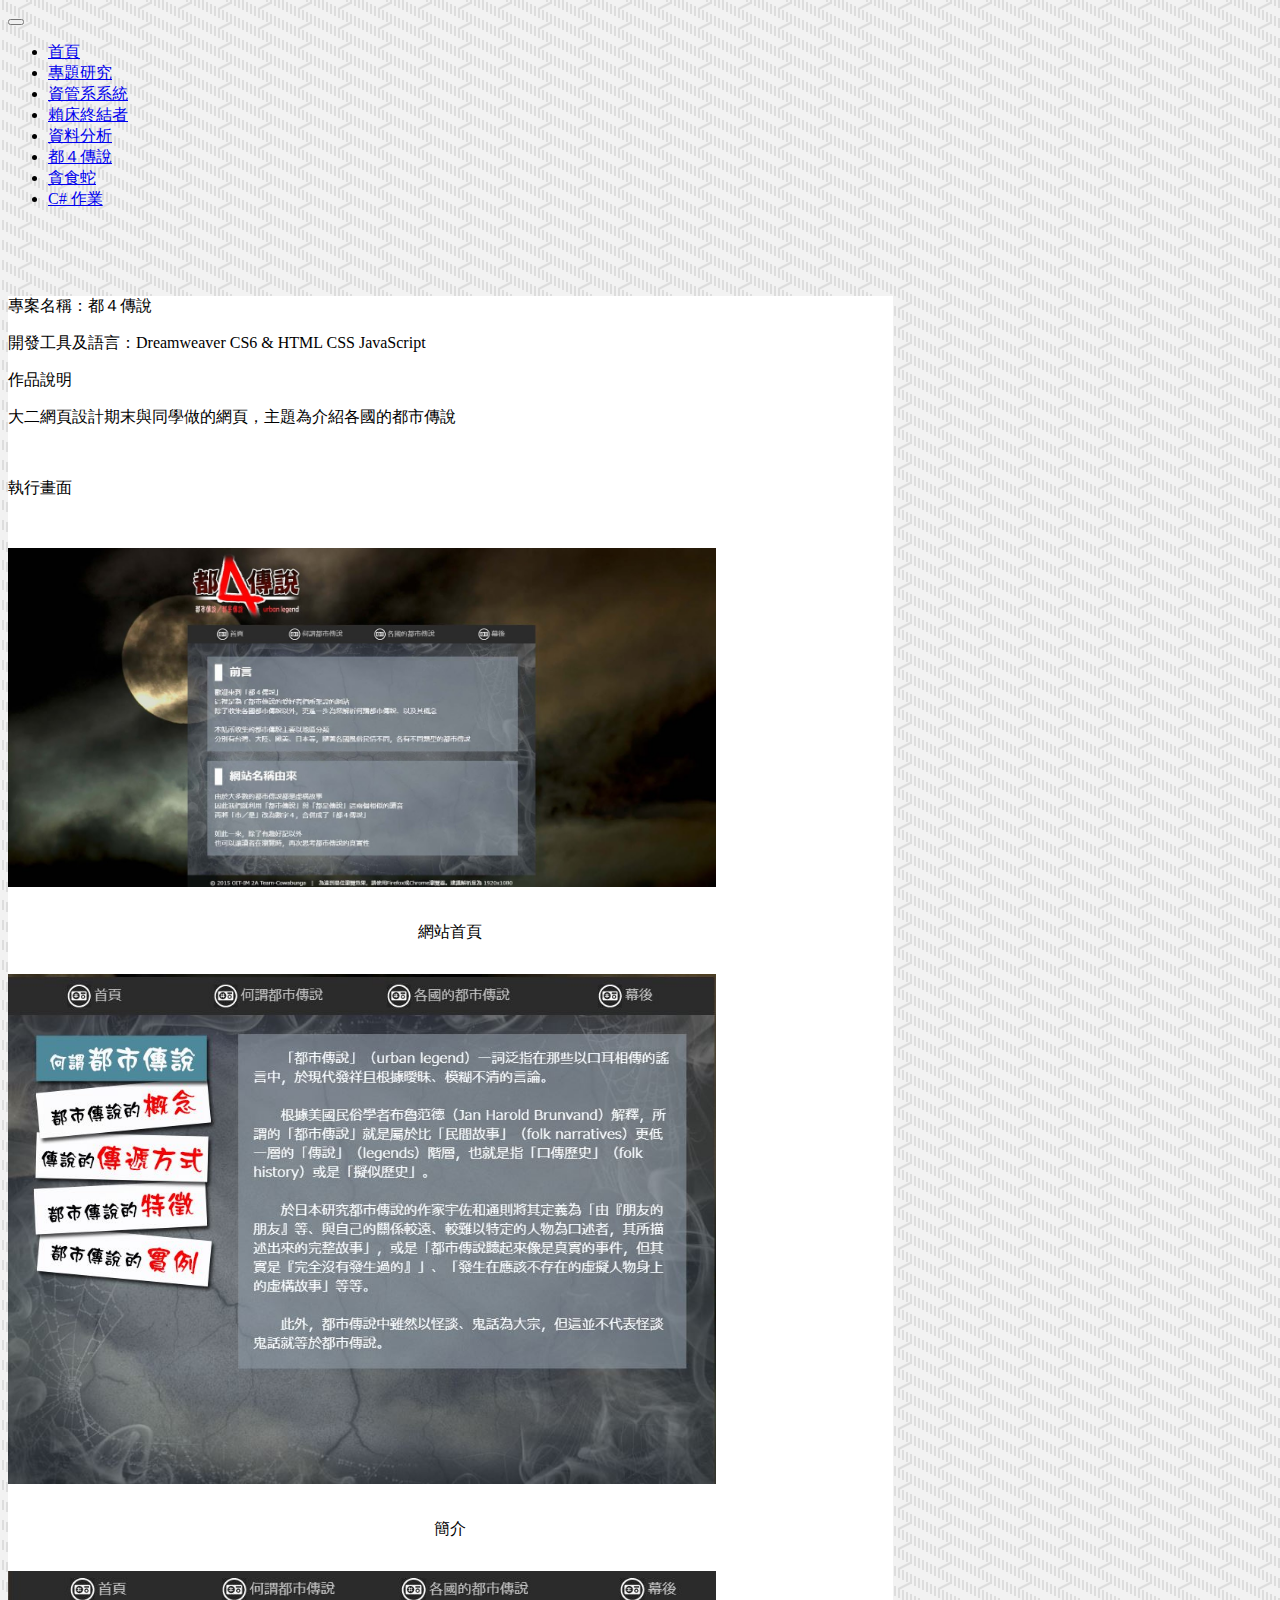
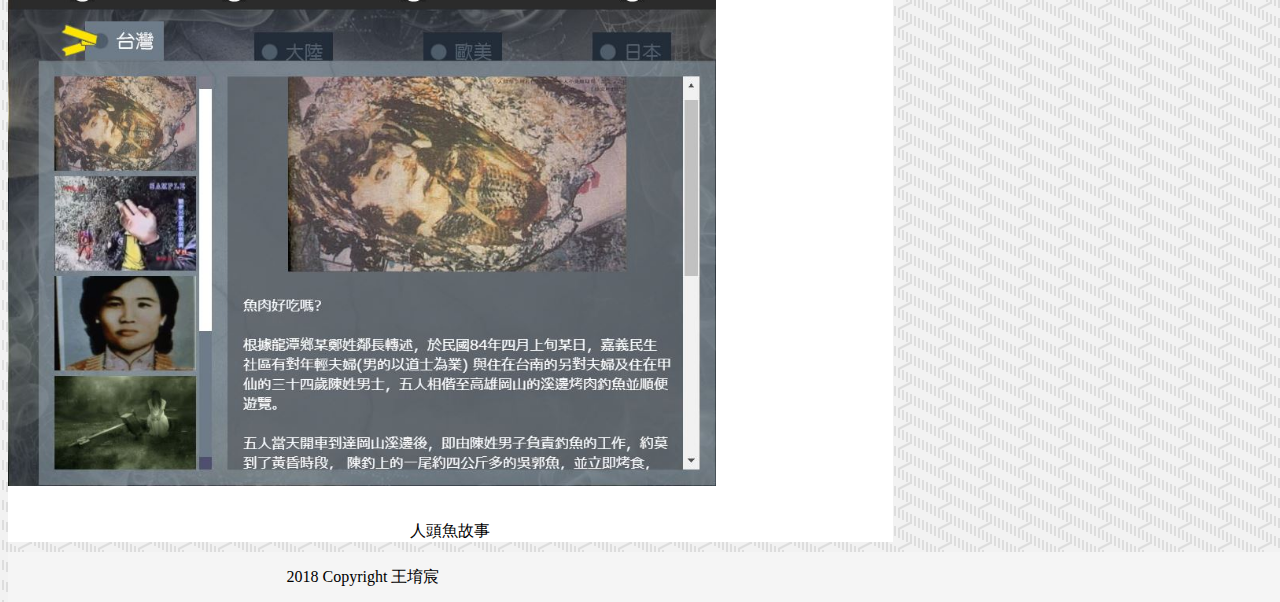
<file: legend.html>
<!DOCTYPE html>
<html lang="en">

<head>

    <!-- Bootstrap -->
    <link rel="stylesheet" href="https://stackpath.bootstrapcdn.com/bootstrap/4.1.1/css/bootstrap.min.css" integrity="sha384-WskhaSGFgHYWDcbwN70/dfYBj47jz9qbsMId/iRN3ewGhXQFZCSftd1LZCfmhktB"
        crossorigin="anonymous">
    <link rel="stylesheet" type="text/css" href="css/style.css">
    <link href="css/lightbox.css" rel="stylesheet">
    <meta charset="UTF-8">
    <meta name="viewport" content="width=device-width, initial-scale=1.0">
    <meta http-equiv="X-UA-Compatible" content="ie=edge">
    <title>都４傳說</title>


</head>

<body>

    <nav class="navbar fixed-top navbar-expand-lg navbar-dark bg-dark">
        <button class="navbar-toggler" type="button" data-toggle="collapse" data-target="#navbarText" aria-controls="navbarText"
            aria-expanded="false" aria-label="Toggle navigation">
            <span class="navbar-toggler-icon"></span>
        </button>
        <div class="collapse navbar-collapse" id="navbarText">
            <ul class="navbar-nav mr-auto">
                <li class="nav-item">
                    <a class="nav-link" href="index.html">首頁</a>
                </li>
                <li class="nav-item">
                    <a class="nav-link" href="research.html">專題研究</a>
                </li>
                <li class="nav-item">
                    <a class="nav-link" href="imSystem.html">資管系系統</a>
                </li>
                <li class="nav-item">
                    <a class="nav-link" href="alarm.html">賴床終結者</a>
                </li>
                <li class="nav-item">
                    <a class="nav-link" href="dataAnalysis.html">資料分析</a>
                </li>
                <li class="nav-item active">
                    <a class="nav-link" href="legend.html">都４傳說</a>
                </li>
                <li class="nav-item">
                    <a class="nav-link" href="snake.html">貪食蛇</a>
                </li>
                <li class="nav-item">
                    <a class="nav-link" href="cSharp.html">C# 作業</a>
                </li>
            </ul>
        </div>
    </nav>

    <br>
    <br>
    <br>

    <div class="m-auto p-3 border border-info" style="width:70%; background-color: white;">
        <p>專案名稱：都４傳說</p>
        <p>開發工具及語言：Dreamweaver CS6 & HTML CSS JavaScript</p>
        <p>作品說明</p>
        <p>大二網頁設計期末與同學做的網頁，主題為介紹各國的都市傳說</p>
        <br>
        
        <p>執行畫面</p>
        <br>

        <div class="m-auto">
            <a href='images/legend/legend1.jpg' data-lightbox='image' data-title='網站首頁'>
                <img src='images/legend/legend1.jpg' class="rounded mx-auto d-block image">
            </a>
            <p style="text-align:center">網站首頁</p>

            <a href='images/legend/legend2.jpg' data-lightbox='image' data-title='簡介'>
                <img src='images/legend/legend2.jpg' class="rounded mx-auto d-block image">
            </a>
            <p style="text-align:center">簡介</p>

            <a href='images/legend/legend3.jpg' data-lightbox='image' data-title='人頭魚故事'>
                <img src='images/legend/legend3.jpg' class="rounded mx-auto d-block image">
            </a>
            <p style="text-align:center">人頭魚故事</p>

        </div>

    </div>


    <footer class="footer">
        <div class="fcontainer">
            <span class="text-muted">2018 Copyright 王堉宸</span>
        </div>
    </footer>




    <!-- jQuery (necessary for Bootstrap's JavaScript plugins) -->
    <script src="https://code.jquery.com/jquery-3.3.1.slim.min.js" integrity="sha384-q8i/X+965DzO0rT7abK41JStQIAqVgRVzpbzo5smXKp4YfRvH+8abtTE1Pi6jizo"
        crossorigin="anonymous"></script>
    <script src="https://cdnjs.cloudflare.com/ajax/libs/popper.js/1.14.3/umd/popper.min.js" integrity="sha384-ZMP7rVo3mIykV+2+9J3UJ46jBk0WLaUAdn689aCwoqbBJiSnjAK/l8WvCWPIPm49"
        crossorigin="anonymous"></script>
    <script src="https://stackpath.bootstrapcdn.com/bootstrap/4.1.1/js/bootstrap.min.js" integrity="sha384-smHYKdLADwkXOn1EmN1qk/HfnUcbVRZyYmZ4qpPea6sjB/pTJ0euyQp0Mk8ck+5T"
        crossorigin="anonymous"></script>

    <script src="js/lightbox-plus-jquery.js"></script>

    <button type="button" id="BackTop" class="toTop-arrow"></button>
    <script>
        $(function () {
            $('#BackTop').click(function () {
                $('html,body').animate({ scrollTop: 0 }, 333);
            });
            $(window).scroll(function () {
                if ($(this).scrollTop() > 300) {
                    $('#BackTop').fadeIn(222);
                } else {
                    $('#BackTop').stop().fadeOut(222);
                }
            }).scroll();
        });
    </script>

</body>

</html>
</file>
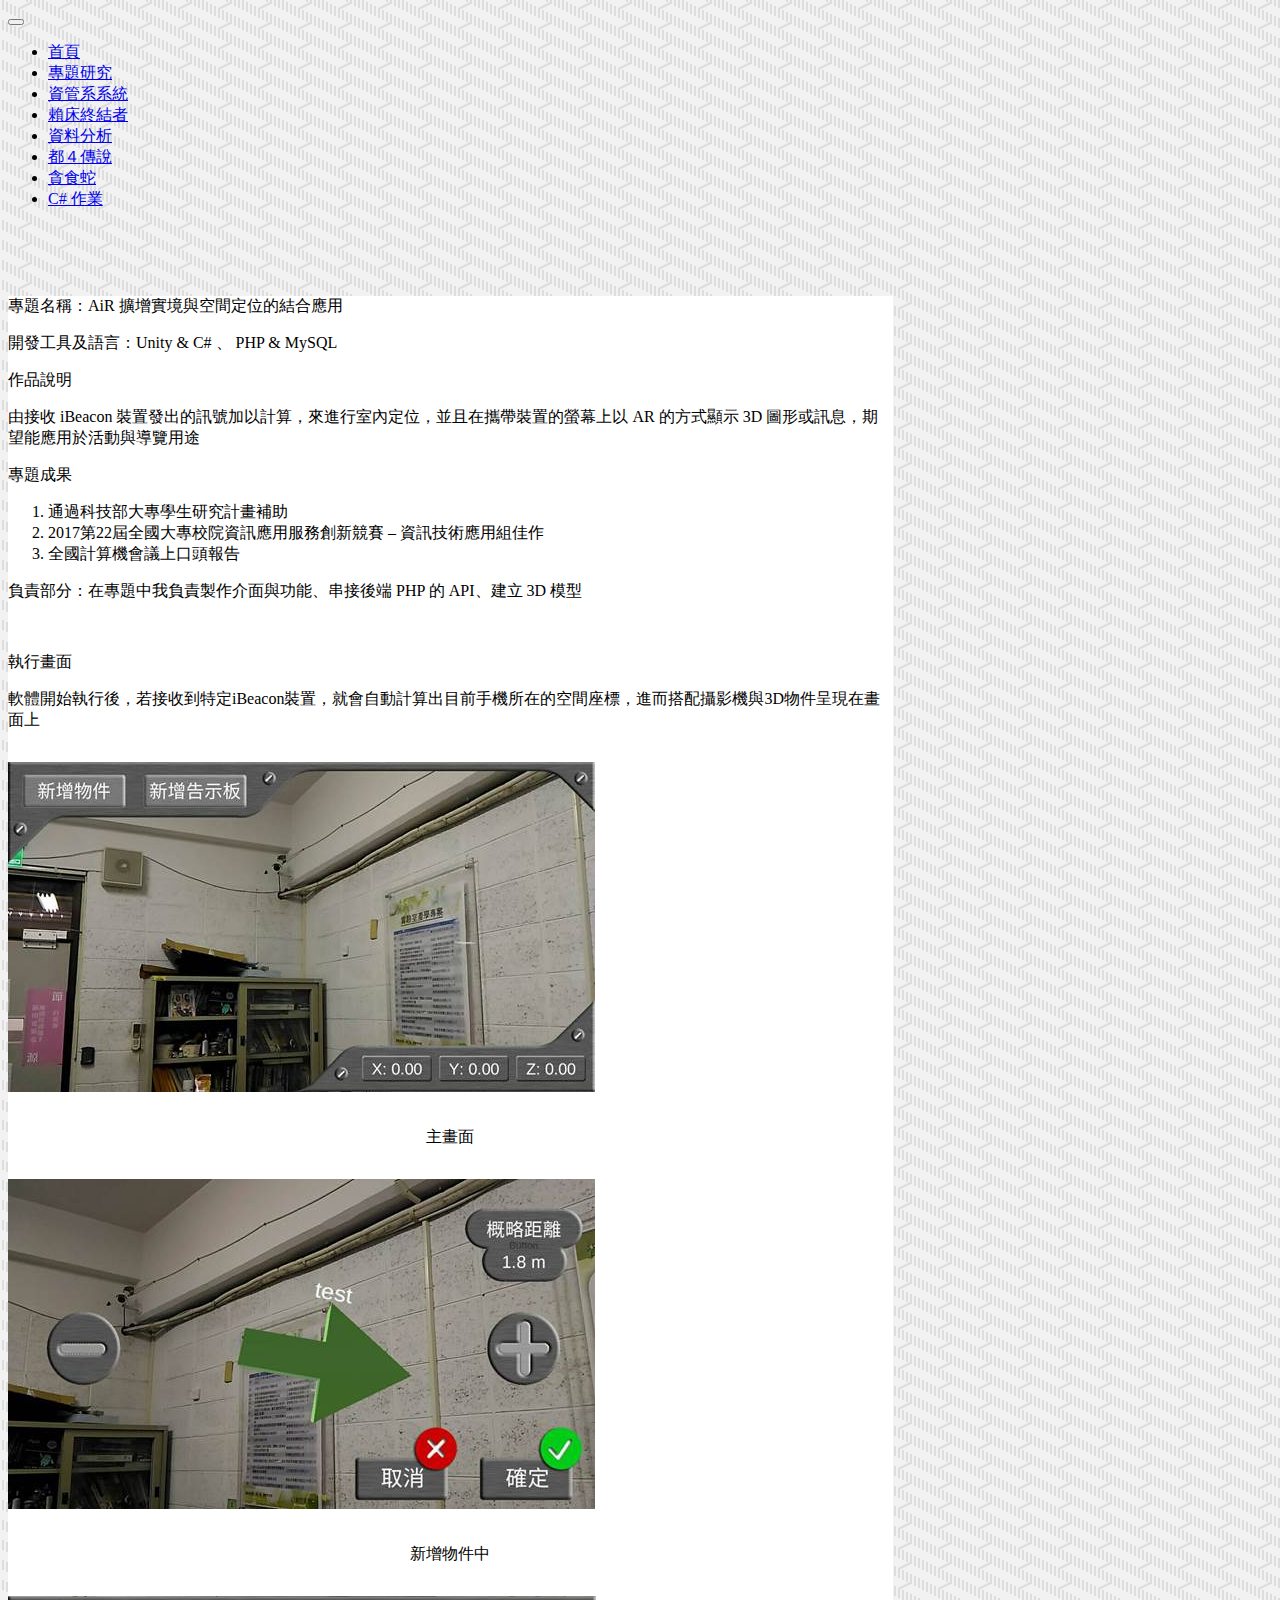
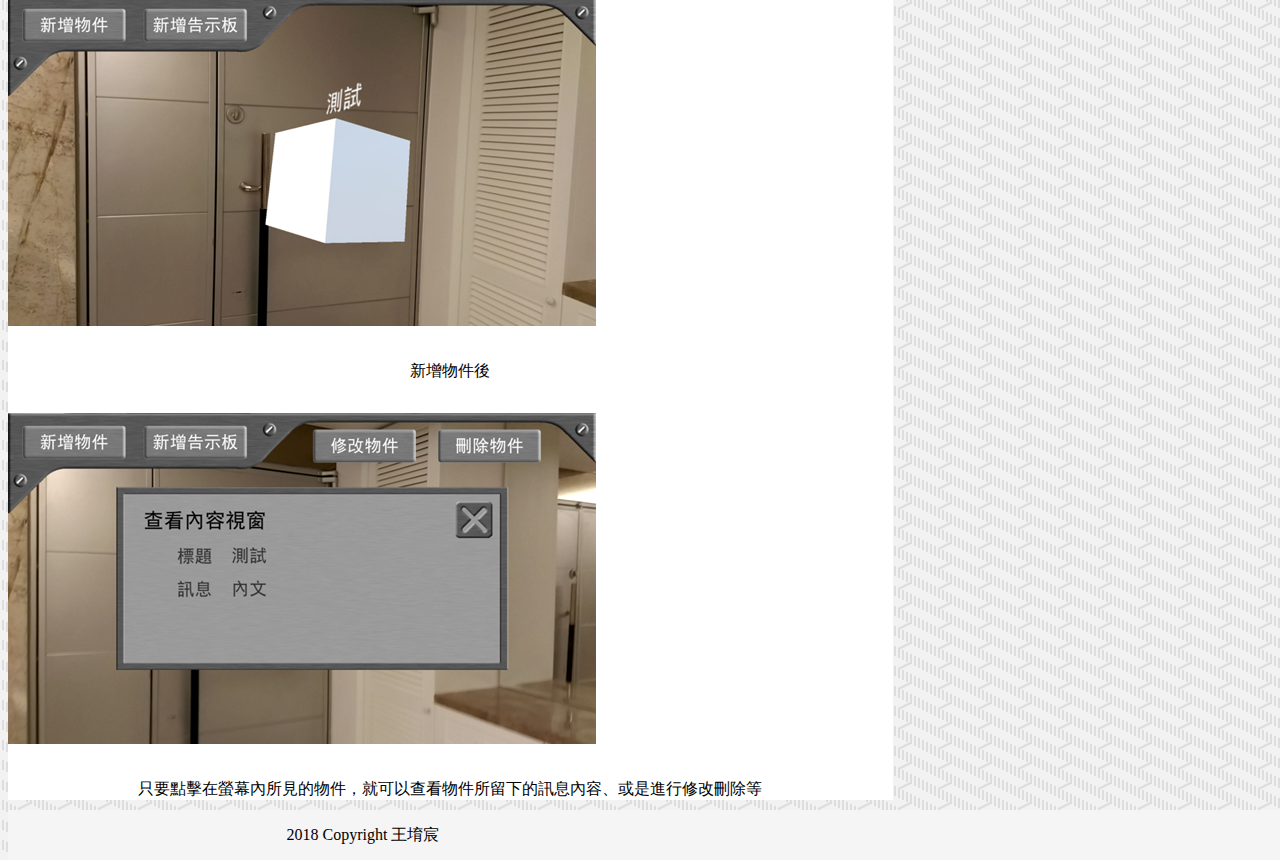
<file: research.html>
<!DOCTYPE html>
<html lang="en">

<head>

    <!-- Bootstrap -->
    <link rel="stylesheet" href="https://stackpath.bootstrapcdn.com/bootstrap/4.1.1/css/bootstrap.min.css" integrity="sha384-WskhaSGFgHYWDcbwN70/dfYBj47jz9qbsMId/iRN3ewGhXQFZCSftd1LZCfmhktB"
        crossorigin="anonymous">
    <link rel="stylesheet" type="text/css" href="css/style.css">
    <link href="css/lightbox.css" rel="stylesheet">
    <meta charset="UTF-8">
    <meta name="viewport" content="width=device-width, initial-scale=1.0">
    <meta http-equiv="X-UA-Compatible" content="ie=edge">
    <title>專題研究 AiR</title>


</head>

<body>

    <nav class="navbar fixed-top navbar-expand-lg navbar-dark bg-dark">
        <button class="navbar-toggler" type="button" data-toggle="collapse" data-target="#navbarText" aria-controls="navbarText"
            aria-expanded="false" aria-label="Toggle navigation">
            <span class="navbar-toggler-icon"></span>
        </button>
        <div class="collapse navbar-collapse" id="navbarText">
            <ul class="navbar-nav mr-auto">
                <li class="nav-item">
                    <a class="nav-link" href="index.html">首頁</a>
                </li>
                <li class="nav-item active">
                    <a class="nav-link" href="research.html">專題研究</a>
                </li>
                <li class="nav-item">
                    <a class="nav-link" href="imSystem.html">資管系系統</a>
                </li>
                <li class="nav-item">
                    <a class="nav-link" href="alarm.html">賴床終結者</a>
                </li>
                <li class="nav-item">
                    <a class="nav-link" href="dataAnalysis.html">資料分析</a>
                </li>
                <li class="nav-item">
                    <a class="nav-link" href="legend.html">都４傳說</a>
                </li>
                <li class="nav-item">
                    <a class="nav-link" href="snake.html">貪食蛇</a>
                </li>
                <li class="nav-item">
                    <a class="nav-link" href="cSharp.html">C# 作業</a>
                </li>
            </ul>
        </div>
    </nav>

    <br>
    <br>
    <br>

    <div class="m-auto p-3 border border-info" style="width:70%; background-color: white">
        <p>專題名稱：AiR 擴增實境與空間定位的結合應用</p>
        <p>開發工具及語言：Unity & C# 、 PHP & MySQL</p>
        <p>作品說明</p>
        <p>由接收 iBeacon 裝置發出的訊號加以計算，來進行室內定位，並且在攜帶裝置的螢幕上以 AR 的方式顯示 3D 圖形或訊息，期望能應用於活動與導覽用途</p>
        <p>專題成果</p>
        <ol>
            <li>通過科技部大專學生研究計畫補助</li>
            <li>2017第22屆全國大專校院資訊應用服務創新競賽 – 資訊技術應用組佳作</li>
            <li>全國計算機會議上口頭報告</li>
        </ol>
        <P>負責部分：在專題中我負責製作介面與功能、串接後端 PHP 的 API、建立 3D 模型</P>

        <br>
        <p>執行畫面</p>

        <p>軟體開始執行後，若接收到特定iBeacon裝置，就會自動計算出目前手機所在的空間座標，進而搭配攝影機與3D物件呈現在畫面上</p>

        <div class="m-auto">
            <a href='images/research/research1.jpg' data-lightbox='research' data-title='主畫面'>
                <img src='images/research/research1.jpg' class="rounded mx-auto d-block">
            </a>
            <p style="text-align:center">主畫面</p>

            <a href='images/research/research2.jpg' data-lightbox='research' data-title='新增物件中'>
                <img src='images/research/research2.jpg' class="rounded mx-auto d-block">
            </a>
            <p style="text-align:center">新增物件中</p>

            <a href='images/research/research3.jpg' data-lightbox='research' data-title='新增物件後'>
                <img src='images/research/research3.jpg' class="rounded mx-auto d-block">
            </a>
            <p style="text-align:center">新增物件後</p>

            <a href='images/research/research4.jpg' data-lightbox='research' data-title='查看物件'>
                <img src='images/research/research4.jpg' class="rounded mx-auto d-block">
            </a>
            <p style="text-align:center">只要點擊在螢幕內所見的物件，就可以查看物件所留下的訊息內容、或是進行修改刪除等</p>

        </div>

    </div>


    <footer class="footer">
        <div class="fcontainer">
            <span class="text-muted">2018 Copyright 王堉宸</span>
        </div>
    </footer>




    <!-- jQuery (necessary for Bootstrap's JavaScript plugins) -->
    <script src="https://code.jquery.com/jquery-3.3.1.slim.min.js" integrity="sha384-q8i/X+965DzO0rT7abK41JStQIAqVgRVzpbzo5smXKp4YfRvH+8abtTE1Pi6jizo"
        crossorigin="anonymous"></script>
    <script src="https://cdnjs.cloudflare.com/ajax/libs/popper.js/1.14.3/umd/popper.min.js" integrity="sha384-ZMP7rVo3mIykV+2+9J3UJ46jBk0WLaUAdn689aCwoqbBJiSnjAK/l8WvCWPIPm49"
        crossorigin="anonymous"></script>
    <script src="https://stackpath.bootstrapcdn.com/bootstrap/4.1.1/js/bootstrap.min.js" integrity="sha384-smHYKdLADwkXOn1EmN1qk/HfnUcbVRZyYmZ4qpPea6sjB/pTJ0euyQp0Mk8ck+5T"
        crossorigin="anonymous"></script>

    <script src="js/lightbox-plus-jquery.js"></script>

    <button type="button" id="BackTop" class="toTop-arrow"></button>
    <script>
        $(function () {
            $('#BackTop').click(function () {
                $('html,body').animate({ scrollTop: 0 }, 333);
            });
            $(window).scroll(function () {
                if ($(this).scrollTop() > 300) {
                    $('#BackTop').fadeIn(222);
                } else {
                    $('#BackTop').stop().fadeOut(222);
                }
            }).scroll();
        });
    </script>

</body>

</html>
</file>
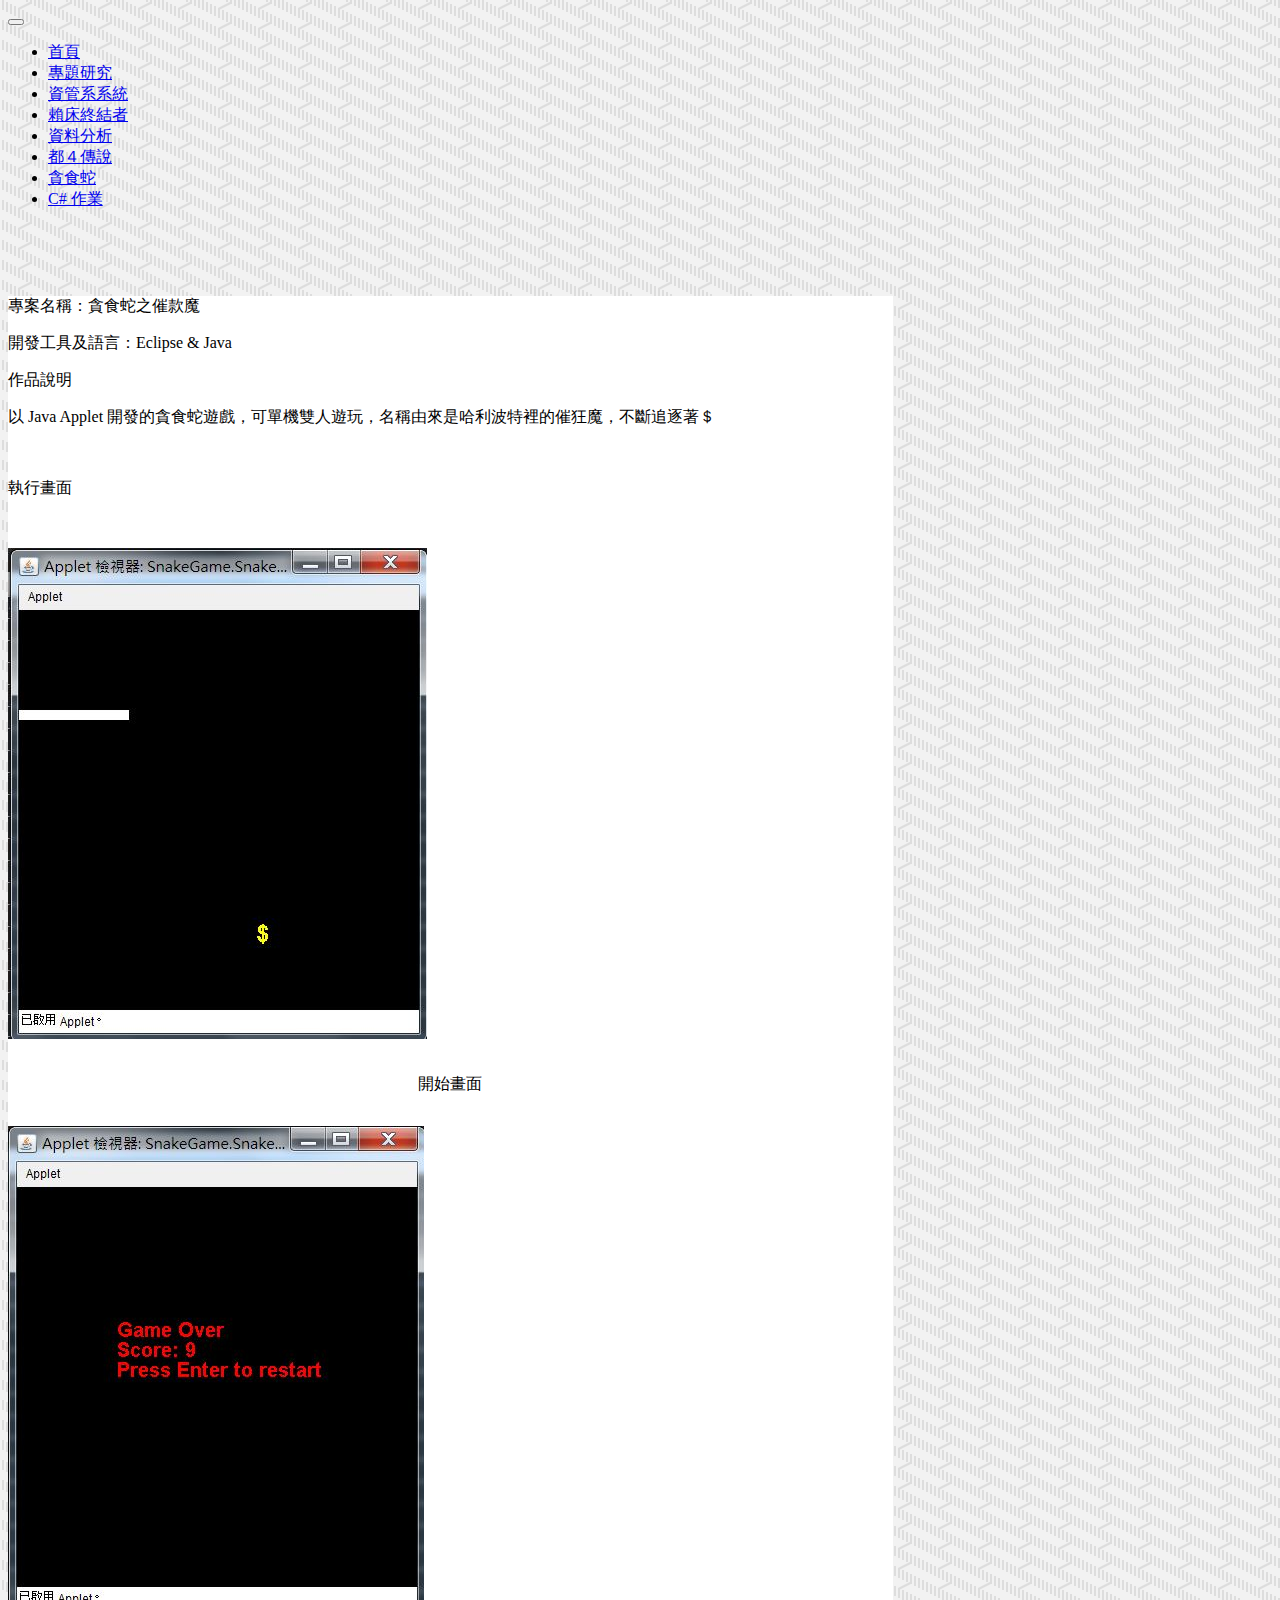
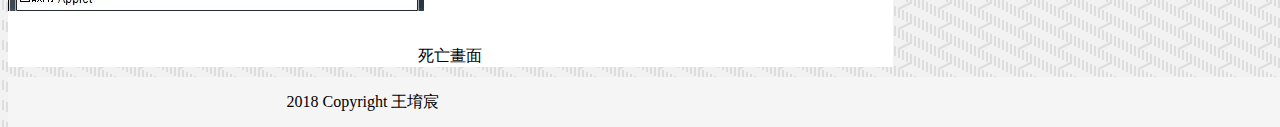
<file: snake.html>
<!DOCTYPE html>
<html lang="en">

<head>

    <!-- Bootstrap -->
    <link rel="stylesheet" href="https://stackpath.bootstrapcdn.com/bootstrap/4.1.1/css/bootstrap.min.css" integrity="sha384-WskhaSGFgHYWDcbwN70/dfYBj47jz9qbsMId/iRN3ewGhXQFZCSftd1LZCfmhktB"
        crossorigin="anonymous">
    <link rel="stylesheet" type="text/css" href="css/style.css">
    <link href="css/lightbox.css" rel="stylesheet">
    <meta charset="UTF-8">
    <meta name="viewport" content="width=device-width, initial-scale=1.0">
    <meta http-equiv="X-UA-Compatible" content="ie=edge">
    <title>貪食蛇</title>


</head>

<body>

    <nav class="navbar fixed-top navbar-expand-lg navbar-dark bg-dark">
        <button class="navbar-toggler" type="button" data-toggle="collapse" data-target="#navbarText" aria-controls="navbarText"
            aria-expanded="false" aria-label="Toggle navigation">
            <span class="navbar-toggler-icon"></span>
        </button>
        <div class="collapse navbar-collapse" id="navbarText">
            <ul class="navbar-nav mr-auto">
                <li class="nav-item">
                    <a class="nav-link" href="index.html">首頁</a>
                </li>
                <li class="nav-item">
                    <a class="nav-link" href="research.html">專題研究</a>
                </li>
                <li class="nav-item">
                    <a class="nav-link" href="imSystem.html">資管系系統</a>
                </li>
                <li class="nav-item">
                    <a class="nav-link" href="alarm.html">賴床終結者</a>
                </li>
                <li class="nav-item">
                    <a class="nav-link" href="dataAnalysis.html">資料分析</a>
                </li>
                <li class="nav-item">
                    <a class="nav-link" href="legend.html">都４傳說</a>
                </li>
                <li class="nav-item active">
                    <a class="nav-link" href="snake.html">貪食蛇</a>
                </li>
                <li class="nav-item">
                    <a class="nav-link" href="cSharp.html">C# 作業</a>
                </li>
            </ul>
        </div>
    </nav>

    <br>
    <br>
    <br>

    <div class="m-auto p-3 border border-info" style="width:70%; background-color: white;">
        <p>專案名稱：貪食蛇之催款魔</p>
        <p>開發工具及語言：Eclipse & Java</p>
        <p>作品說明</p>
        <p>以 Java Applet 開發的貪食蛇遊戲，可單機雙人遊玩，名稱由來是哈利波特裡的催狂魔，不斷追逐著＄</p>
        <br>

        <p>執行畫面</p>
        <br>

        <div class="m-auto">
            <a href='images/snake/snake1.jpg' data-lightbox='image' data-title='開始畫面'>
                <img src='images/snake/snake1.jpg' class="rounded mx-auto d-block image">
            </a>
            <p style="text-align:center">開始畫面</p>

            <a href='images/snake/snake2.jpg' data-lightbox='image' data-title='死亡畫面'>
                <img src='images/snake/snake2.jpg' class="rounded mx-auto d-block image">
            </a>
            <p style="text-align:center">死亡畫面</p>

        </div>

    </div>


    <footer class="footer">
        <div class="fcontainer">
            <span class="text-muted">2018 Copyright 王堉宸</span>
        </div>
    </footer>




    <!-- jQuery (necessary for Bootstrap's JavaScript plugins) -->
    <script src="https://code.jquery.com/jquery-3.3.1.slim.min.js" integrity="sha384-q8i/X+965DzO0rT7abK41JStQIAqVgRVzpbzo5smXKp4YfRvH+8abtTE1Pi6jizo"
        crossorigin="anonymous"></script>
    <script src="https://cdnjs.cloudflare.com/ajax/libs/popper.js/1.14.3/umd/popper.min.js" integrity="sha384-ZMP7rVo3mIykV+2+9J3UJ46jBk0WLaUAdn689aCwoqbBJiSnjAK/l8WvCWPIPm49"
        crossorigin="anonymous"></script>
    <script src="https://stackpath.bootstrapcdn.com/bootstrap/4.1.1/js/bootstrap.min.js" integrity="sha384-smHYKdLADwkXOn1EmN1qk/HfnUcbVRZyYmZ4qpPea6sjB/pTJ0euyQp0Mk8ck+5T"
        crossorigin="anonymous"></script>

    <script src="js/lightbox-plus-jquery.js"></script>

    <button type="button" id="BackTop" class="toTop-arrow"></button>
    <script>
        $(function () {
            $('#BackTop').click(function () {
                $('html,body').animate({ scrollTop: 0 }, 333);
            });
            $(window).scroll(function () {
                if ($(this).scrollTop() > 300) {
                    $('#BackTop').fadeIn(222);
                } else {
                    $('#BackTop').stop().fadeOut(222);
                }
            }).scroll();
        });
    </script>

</body>

</html>
</file>
<file: css/style.css>
/* Sticky footer styles
-------------------------------------------------- */
html {
  position: relative;
  min-height: 100%;
}

body {
  margin-bottom: 60px; /* Margin bottom by footer height */
  background-image:url('../images/bg.png');
  background-repeat:repeat;
}

.footer {
  position: absolute;
  bottom: 0;
  width: 100%;
  height: 50px; /* Set the fixed height of the footer here */
  line-height: 50px; /* Vertically center the text there */
  background-color: #f5f5f5;
  text-align: center;
}


/* Custom page CSS
-------------------------------------------------- */
/* Not required for template or sticky footer method. */

.fcontainer {
  width: auto;
  max-width: 680px;
  padding: 0 15px;
}

.card{
  margin-bottom: 10px;
}

/* 圖片自動縮放 */
img {
  width: auto;
  height: auto;
  max-width: 80%;
  max-height: 80%;
  margin: 15px 0; 
}


/* 回top */
/* 40px */
.toTop-arrow {
	width: 2.5rem;
	height: 2.5rem;
	padding: 0;
	margin: 0;
	border: 0;
	border-radius: 33%;
	opacity: 0.6;
	background: #000;
	cursor: pointer;
	position:fixed;
	right: 1rem;
	bottom: 1rem;
	display: none;
}
.toTop-arrow::before, .toTop-arrow::after {
	width: 18px;
	height: 5px;
	border-radius: 3px;
	background: #f90;
	position: absolute;
	content: "";
}
.toTop-arrow::before {
	transform: rotate(-45deg) translate(0, -50%);
	left: 0.5rem;
}
.toTop-arrow::after {
	transform: rotate(45deg) translate(0, -50%);
	right: 0.5rem;
}
.toTop-arrow:focus {outline: none;}
 
 
/* 48px */
.toTop-arrow {
	width: 3rem;
	height: 3rem;
	padding: 0;
	margin: 0;
	border: 0;
	border-radius: 33%;
	opacity: 0.6;
	background: #000;
	cursor: pointer;
	position:fixed;
	right: 1rem;
	bottom: 1rem;
	display: none;
}
.toTop-arrow::before, .toTop-arrow::after {
	width: 25px;
	height: 6px;
	border-radius: 3px;
	background: #f90;
	position: absolute;
	content: "";
}
.toTop-arrow::before {
	transform: rotate(-45deg) translate(0, -50%);
	left: 0.42rem;
}
.toTop-arrow::after {
	transform: rotate(45deg) translate(0, -50%);
	right: 0.42rem;
}
.toTop-arrow:focus {outline: none;}
 

/* 56px */
.toTop-arrow {
	width: 3.5rem;
	height: 3.5rem;
	padding: 0;
	margin: 0;
	border: 0;
	border-radius: 33%;
	opacity: 0.6;
	background: #000;
	cursor: pointer;
	position:fixed;
	right: 1rem;
	bottom: 1rem;
	display: none;
}
.toTop-arrow::before, .toTop-arrow::after {
	width: 31px;
	height: 7px;
	border-radius: 3px;
	background: #f90;
	position: absolute;
	content: "";
}
.toTop-arrow::before {
	transform: rotate(-45deg) translate(0, -50%);
	left: 0.4rem;
}
.toTop-arrow::after {
	transform: rotate(45deg) translate(0, -50%);
	right: 0.4rem;
}
.toTop-arrow:focus {outline: none;}
</file>
